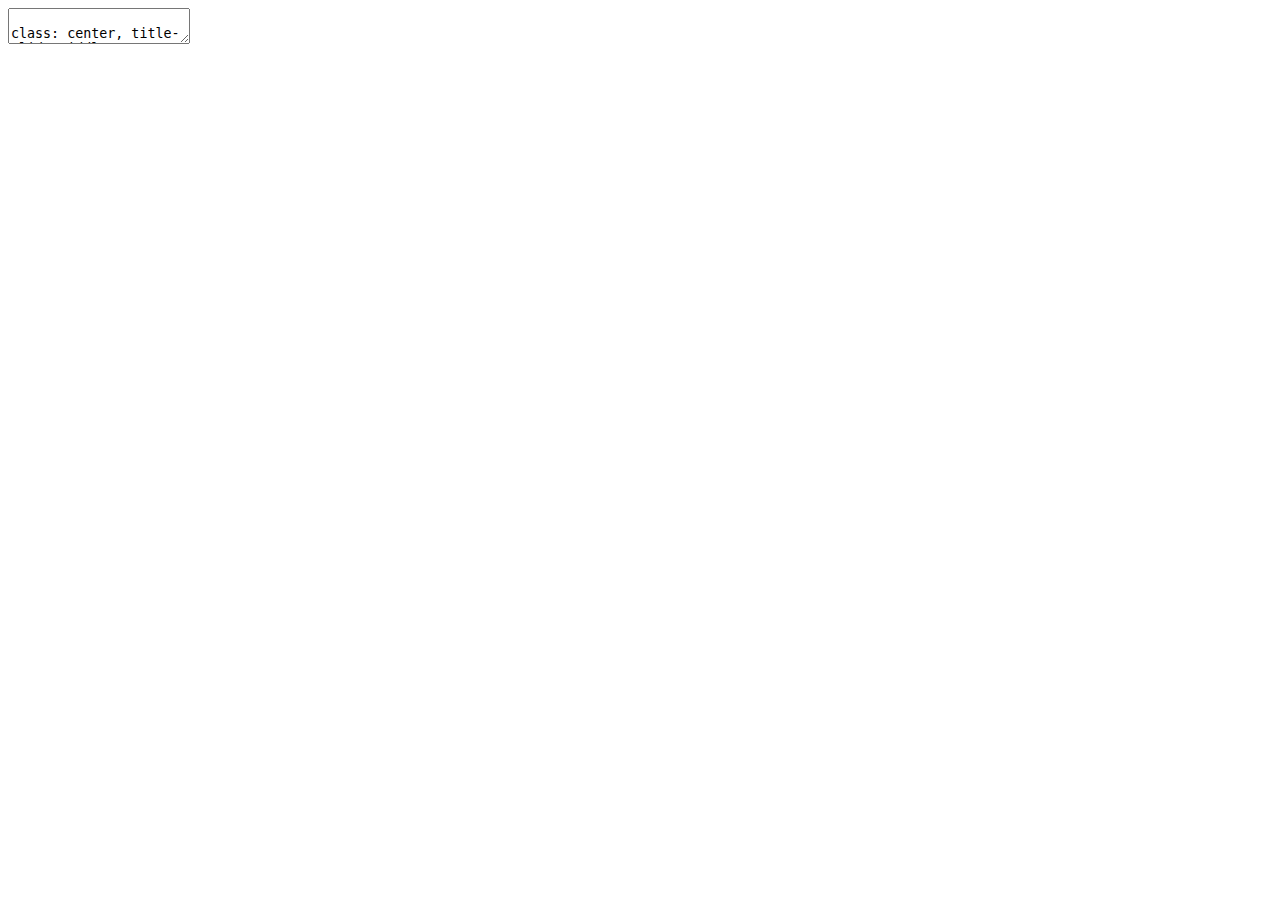
<file: Final_Presentation_Princesses.html>
<!DOCTYPE html>
<html lang="" xml:lang="">
  <head>
    <title>Final_Presentation_Princesses.knit</title>
    <meta charset="utf-8" />
    <script src="libs/header-attrs/header-attrs.js"></script>
    <link href="libs/remark-css/default.css" rel="stylesheet" />
    <link href="libs/remark-css/default-fonts.css" rel="stylesheet" />
  </head>
  <body>
    <textarea id="source">

class: center, title-slide,middle
background-image:url("figures/Jakarta3.jpeg")
background-size:cover
background-position: center

# Land Subsidence and Sea Level Rise Analysis in Jakarta
## &lt;br/&gt;CASA0023 Group Presentation
### &lt;br/&gt;Group: Princesses
---

background-image: url(https://static.nationalgeographic.co.uk/files/styles/image_3200/public/001b_06-20211117-selects.webp?w=1600&amp;h=900)
background-position: 50% 50%
class: center, bottom, inverse

# “In the late afternoon, I used to see people having fun on the beach. There are those who played football and only returned home after sunset,” the 87-year-old recalled fondly “It’s gone … The waves pounded and slowly washed away the sand … It’s sad.” 


---
## Research questions &amp; Goals 

&lt;br/&gt;
&lt;br/&gt;
&lt;br/&gt;

* Investigate the climatic and anthropogenic causes of sea level rise and land subsidence.

* Monitoring and assessment of the causes of abnormal sea level rise and risk analysis.

* Consider limitations and make recommendations to mitigate ground settlement.

---
# Why sea level rise?

&lt;div class="figure"&gt;
&lt;img src="figures/Jakarta.png" alt="Source from:https://en-gb.topographic-map.com/map-tdwf3/Special-Capital-Region-of-Jakarta/?center=-6.65097%2C107.04254" width="3095" /&gt;
&lt;p class="caption"&gt;Source from:https://en-gb.topographic-map.com/map-tdwf3/Special-Capital-Region-of-Jakarta/?center=-6.65097%2C107.04254&lt;/p&gt;
&lt;/div&gt;

---
## Land subsidence and Flooding

&lt;img src="figures/Piccc.jpeg" width="833" style="display: block; margin: auto;" /&gt;
Source from: &lt;a name=cite-FIGUEROAMIRANDA201891&gt;&lt;/a&gt;[Figueroa-Miranda, Tuxpan-Vargas, Ramos-Leal, Hernández-Madrigal, and Villaseñor-Reyes (2018)](#bib-FIGUEROAMIRANDA201891)
---

# Loss of vegetation

The picture below shows the evolution of the city over the past three decades. The widespread replacement of forests and other vegetation with impervious surfaces in inland areas along the Ciliwung and Cisadane rivers has reduced how much water the landscape can absorb, contributing to runoff and flash floods.

&lt;div style="display: flex; justify-content: space-around;"&gt;
  &lt;img src="https://eoimages.gsfc.nasa.gov/images/imagerecords/148000/148303/jakarta_tm5_1990191.jpg" style="max-width: 45%; height: auto; margin-right: 10px;"&gt;
  &lt;img src="https://eoimages.gsfc.nasa.gov/images/imagerecords/148000/148303/jakarta_oli_2019254.jpg" style="max-width: 45%; height: auto; margin-left: 10px;"&gt;
&lt;/div&gt;
---
# Improving Compliance/Adherence with Development Agendas/Goals:
&lt;br/&gt;
&lt;br/&gt;
&lt;br/&gt;
&lt;br/&gt;


Here we find The Agendas: 

Integrated Flood Safety Plan (IFSP)

Strategy for Air Pollution Control (SPPU)



---

# Three methods:

&lt;div style="display: flex; justify-content: space-around;"&gt;
  &lt;div style="max-width: 30%; text-align: center; margin-right: 5px;"&gt;
    &lt;img src="./water management.png" style="max-width: 80%; height: auto; margin-right: 5px;"&gt;
   &lt;p&gt;Water management to reduce groundwater extraction&lt;/p&gt;
&lt;/div&gt;
  &lt;div style="max-width: 30%; text-align: center; margin-right: 5px;"&gt;
    &lt;img src="./greenery.jpg" style="max-width: 80%; height: auto; margin-right: 5px;"&gt;
    &lt;p&gt;Add more green plants to improve the environment&lt;/p&gt;
&lt;/div&gt;
  &lt;div style="max-width: 30%; text-align: center; margin-right: 5px;"&gt;
    &lt;img src="./emission.jpg" style="max-width: 80%; height: auto; margin-left: 5px;"&gt;
    &lt;br/&gt;
    &lt;br/&gt;
    &lt;br/&gt;
    &lt;p&gt;Reducing emissions&lt;/p&gt;
&lt;/div&gt;
---

# Water management


<p style="font-size:0.9em;">Implementing effective water management to reduce groundwater extraction can align with sustainable urban development goals. As the widespread pumping of groundwater is the human factor of sinking and flooding, it is necessary to pretend residents from doing it and worsen the situation. Jakarta could also mitigate the situation through desalination of seawater in pilot areas.
![water_management](figures/water_management.jpeg)
---

# Add more green plants to improve the environment

&lt;br/&gt;
&lt;br/&gt;

Investing in green infrastructure and planting trees will mitigate subsidence and enhance urban resilience, aligning with global climate action and sustainable city planning. It is obvious from the picture before that the greenery has been replaced by city land.

---
## Benefits of greenery
.pull-left[
&lt;p style="font-size:1.4em;"&gt;&lt;br/&gt;A canopy of leaves, branches and trunks slows down the rain before it hits the ground simply by getting in the way. In addition, root systems help water penetrate deeper into the soil at a faster rate under and around trees.&lt;a name=cite-WoodlandTrustFlooding&gt;&lt;/a&gt;[Woodland Trust (2023)](#bib-WoodlandTrustFlooding)]

.pull-right[
&lt;br/&gt;
&lt;img src="https://www.mwmo.org/wp-content/uploads/2017/03/trees-and-stormwater-diagram-basic-v2-nb.png" width="80%" style="display: block; margin: auto 0 auto auto;" /&gt;
]
---

# Reducing emissions

&lt;br/&gt;
&lt;br/&gt;

Focusing on 

1) governing air pollution controls

2) reducing emissions from mobile sources

3) reducing emissions from stationary sources
&lt;a name=cite-UrbanLinksJakartaPollution&gt;&lt;/a&gt;[UrbanLinks (2023)](#bib-UrbanLinksJakartaPollution)
---

# Benefits to City and Its Population:

&lt;br/&gt;
&lt;br/&gt;

Reducing land subsidence and controlling sea level rise would mitigate flooding risks, protecting homes and businesses.

Improved infrastructure, like green spaces and flood defenses, can enhance the quality of life, reduce urban heat, and increase biodiversity.

Efficient pollution management and cleaner air would lead to better public health and environmental quality.
---

# Approach
&lt;br/&gt;
&lt;br/&gt;
&lt;br/&gt;
![Approach](figures/approach.png)

---
class: center, middle
#Data Colloction
---
&lt;style type="text/css"&gt;
.table-slide {
  max-width: 100%; /* Adjust the width as needed */
  margin: 0 auto; /* Center the table */
}
&lt;/style&gt;


| Goal | Data resources | Spatial resolution | Temporal resolution | Data charge | Handling method |
|----------|----------|----------|----------|----------|----------|
|  Carbon dioxide emissions | Our world in data    | t/capita   | per year  |free  | Data Analysis(python) &lt;a name=cite-SHUKLA201799&gt;&lt;/a&gt;[Shukla, Verma, and Misra (2017)](#bib-SHUKLA201799) |
| Nitrogen dioxide emission | Earth Engine Apps | mw | daily | free| N/A |
| Sea level change  | Infrared and microwave sensors Jason-3 | 3cm | near real-time  |free | Data Analysis(python)  |
| Land subsidence | SAR Sentinel 1A  | 10m | weekly | free | Harmonic Analysis, Method of Least Squares &lt;a name=cite-siregar2019monitoring&gt;&lt;/a&gt;[Siregar, Sofian, Jaya, Wijanarto, and others (2019)](#bib-siregar2019monitoring) |
| Rainfall  | Climate Change Knowledge Portal    | mm  | per year  |free  | N/A |
---
# Methodology
&lt;br/&gt;
&lt;br/&gt;
![Methodology](figures/methodology.png)
---
#Methodology
##Land subsidence monitoring
&lt;br/&gt;
&lt;br/&gt;
###1.Synthetic Aperture Radar (SAR)
&lt;p style="font-size:1.1em;"&gt;SAR technology can provide high-resolution monitoring of surface changes and is especially suitable for monitoring land subsidence. By comparing SAR images at different points in time, small changes in ground elevation can be accurately measured.
---
##Land subsidence monitoring
###2.Interferometric Synthetic Aperture Radar (InSAR):
&lt;p style="font-size:1.1em;"&gt;InSAR technology uses the phase difference of two or more SAR images to calculate the ground subsidence rate and can also form an interference pattern. Once the interference pattern is formed, a grid of images is created, one image is selected as the original date, and the changes in other images relative to it are measured. By fitting each time series, the average displacement velocity of each pixel over the desired time interval is obtained. This gives the average annual displacement &lt;a name=cite-Moradi2023&gt;&lt;/a&gt;[Moradi, Emadodin, Beitollahi, Abdolazimi, and Ghods (2023)](#bib-Moradi2023) .
&lt;figure&gt;
&lt;img src="figures/figure2.png" width="50%" style="display: block; margin: auto;" /&gt;&lt;figcaption&gt;Example of ground displacement map changes. Source: Moradi et al. (2023)&lt;/figcaption&gt;
&lt;figure&gt;
---
##Sea Level Change Monitoring
###Jason3
&lt;p style="font-size:1.0em;"&gt;Obtain sea level data from the Jason-3 satellite through NASA, NOAA or related data centers. Jason-3 can accurately measure the height of global sea levels and provide important data for climate change research. Use GIS and analyze this data to identify sea level trends in Jakarta and its surrounding areas. Combining sea level data and climate models to predict sea level changes in Jakarta in the coming years and decades. Assess the potential impacts of sea level rise on Jakarta, including the risk of flooding in low-lying areas, seawater erosion and saltwater intrusion.
&lt;figure&gt;
&lt;img src="figures/jason3.jpeg" width="50%" style="display: block; margin: auto;" /&gt;&lt;figcaption&gt;Example of the first Jason-3 map. Source: &lt;a name=cite-NASASeaLevelPortal&gt;&lt;/a&gt;[NASA (2023)](#bib-NASASeaLevelPortal)  &lt;/figcaption&gt;
&lt;figure&gt;
---

#Project Gantt Chart
&lt;figure&gt;
&lt;img src="figures/Gantt.png" width="100%" style="display: block; margin: auto;" /&gt;&lt;figcaption&gt;Gantt Chart of Whole Project. Timeline: 2025.01-2025.10&lt;/figcaption&gt;
&lt;figure&gt;
---
# Budget-Employees
![](figures/table1.png)
---
# Budget-Projects 
&lt;br/&gt;
&lt;br/&gt;
&lt;br/&gt;
![](figures/table2.png)


---
# Summary
## Final suggestions：
* Keeping using remote sensing to detect land subsidence and sea level rise.
* Setting strict water resource management policies.
* Limiting the exploitation of groundwater.
* Providing more and better green spaces
* Limiting traffic and industrial emissions.

## Final Costs：
£32,000/£50,000  
---
# Risks and Limitations
.pull-left[
  ###Risks:
  
1. Financial Constraints

1. Technical Challenges

1. Environmental Impacts

1. Long-term Sustainability
  
]

.pull-right[
  ###Limitations:
  
1. Slow onset natural disasters cannot be fully solved. 

1. Data time limitations.

  
]
---
###References

&lt;a name=bib-FIGUEROAMIRANDA201891&gt;&lt;/a&gt;[Figueroa-Miranda, S., J.
Tuxpan-Vargas, J. A. Ramos-Leal, et al.](#cite-FIGUEROAMIRANDA201891)
(2018). "Land subsidence by groundwater over-exploitation from aquifers
in tectonic valleys of Central Mexico: A review". In: _Engineering
Geology_ 246, pp. 91-106.

&lt;a name=bib-Moradi2023&gt;&lt;/a&gt;[Moradi, A., S. Emadodin, A. Beitollahi, et
al.](#cite-Moradi2023) (2023). "Assessments of land subsidence in
Tehran metropolitan, Iran, using Sentinel-1A InSAR". In: _Environmental
Earth Sciences_ 82.23.

&lt;a name=bib-NASASeaLevelPortal&gt;&lt;/a&gt;[NASA](#cite-NASASeaLevelPortal)
(2023). _NASA Sea Level Change Portal_. Jason-3 begins mapping the
ocean.

&lt;a name=bib-SHUKLA201799&gt;&lt;/a&gt;[Shukla, J., M. Verma, and A.
Misra](#cite-SHUKLA201799) (2017). "Effect of global warming on sea
level rise: A modeling study". In: _Ecological Complexity_ 32, pp.
99-110.

&lt;a name=bib-siregar2019monitoring&gt;&lt;/a&gt;[Siregar, V. P., I. Sofian, I.
Jaya, et al.](#cite-siregar2019monitoring) (2019). "Monitoring coastal
inundation of Jakarta using synthetic aperture radar Sentinel 1A". In:
_Sixth International Symposium on LAPAN-IPB Satellite_. Vol. 11372.
SPIE. , pp. 477-485.

&lt;a
name=bib-UrbanLinksJakartaPollution&gt;&lt;/a&gt;[UrbanLinks](#cite-UrbanLinksJakartaPollution)
(2023). _7 Things to Know About Jakarta's Air Pollution Crisis_.
&lt;https://urban-links.org/insight/7-things-to-know-about-jakartas-air-pollution-crisis/&gt;.
Accessed: February 22, 2024.

&lt;a name=bib-WoodlandTrustFlooding&gt;&lt;/a&gt;[Woodland
Trust](#cite-WoodlandTrustFlooding) (2023). _Flooding_.
&lt;https://www.woodlandtrust.org.uk/trees-woods-and-wildlife/british-trees/flooding/&gt;.
Accessed: February 22, 2024.

    </textarea>
<style data-target="print-only">@media screen {.remark-slide-container{display:block;}.remark-slide-scaler{box-shadow:none;}}</style>
<script src="https://remarkjs.com/downloads/remark-latest.min.js"></script>
<script>var slideshow = remark.create({
"highlightStyle": "github",
"highlightLines": true,
"countIncrementalSlides": false
});
if (window.HTMLWidgets) slideshow.on('afterShowSlide', function (slide) {
  window.dispatchEvent(new Event('resize'));
});
(function(d) {
  var s = d.createElement("style"), r = d.querySelector(".remark-slide-scaler");
  if (!r) return;
  s.type = "text/css"; s.innerHTML = "@page {size: " + r.style.width + " " + r.style.height +"; }";
  d.head.appendChild(s);
})(document);

(function(d) {
  var el = d.getElementsByClassName("remark-slides-area");
  if (!el) return;
  var slide, slides = slideshow.getSlides(), els = el[0].children;
  for (var i = 1; i < slides.length; i++) {
    slide = slides[i];
    if (slide.properties.continued === "true" || slide.properties.count === "false") {
      els[i - 1].className += ' has-continuation';
    }
  }
  var s = d.createElement("style");
  s.type = "text/css"; s.innerHTML = "@media print { .has-continuation { display: none; } }";
  d.head.appendChild(s);
})(document);
// delete the temporary CSS (for displaying all slides initially) when the user
// starts to view slides
(function() {
  var deleted = false;
  slideshow.on('beforeShowSlide', function(slide) {
    if (deleted) return;
    var sheets = document.styleSheets, node;
    for (var i = 0; i < sheets.length; i++) {
      node = sheets[i].ownerNode;
      if (node.dataset["target"] !== "print-only") continue;
      node.parentNode.removeChild(node);
    }
    deleted = true;
  });
})();
// add `data-at-shortcutkeys` attribute to <body> to resolve conflicts with JAWS
// screen reader (see PR #262)
(function(d) {
  let res = {};
  d.querySelectorAll('.remark-help-content table tr').forEach(tr => {
    const t = tr.querySelector('td:nth-child(2)').innerText;
    tr.querySelectorAll('td:first-child .key').forEach(key => {
      const k = key.innerText;
      if (/^[a-z]$/.test(k)) res[k] = t;  // must be a single letter (key)
    });
  });
  d.body.setAttribute('data-at-shortcutkeys', JSON.stringify(res));
})(document);
(function() {
  "use strict"
  // Replace <script> tags in slides area to make them executable
  var scripts = document.querySelectorAll(
    '.remark-slides-area .remark-slide-container script'
  );
  if (!scripts.length) return;
  for (var i = 0; i < scripts.length; i++) {
    var s = document.createElement('script');
    var code = document.createTextNode(scripts[i].textContent);
    s.appendChild(code);
    var scriptAttrs = scripts[i].attributes;
    for (var j = 0; j < scriptAttrs.length; j++) {
      s.setAttribute(scriptAttrs[j].name, scriptAttrs[j].value);
    }
    scripts[i].parentElement.replaceChild(s, scripts[i]);
  }
})();
(function() {
  var links = document.getElementsByTagName('a');
  for (var i = 0; i < links.length; i++) {
    if (/^(https?:)?\/\//.test(links[i].getAttribute('href'))) {
      links[i].target = '_blank';
    }
  }
})();
// adds .remark-code-has-line-highlighted class to <pre> parent elements
// of code chunks containing highlighted lines with class .remark-code-line-highlighted
(function(d) {
  const hlines = d.querySelectorAll('.remark-code-line-highlighted');
  const preParents = [];
  const findPreParent = function(line, p = 0) {
    if (p > 1) return null; // traverse up no further than grandparent
    const el = line.parentElement;
    return el.tagName === "PRE" ? el : findPreParent(el, ++p);
  };

  for (let line of hlines) {
    let pre = findPreParent(line);
    if (pre && !preParents.includes(pre)) preParents.push(pre);
  }
  preParents.forEach(p => p.classList.add("remark-code-has-line-highlighted"));
})(document);</script>

<script>
slideshow._releaseMath = function(el) {
  var i, text, code, codes = el.getElementsByTagName('code');
  for (i = 0; i < codes.length;) {
    code = codes[i];
    if (code.parentNode.tagName !== 'PRE' && code.childElementCount === 0) {
      text = code.textContent;
      if (/^\\\((.|\s)+\\\)$/.test(text) || /^\\\[(.|\s)+\\\]$/.test(text) ||
          /^\$\$(.|\s)+\$\$$/.test(text) ||
          /^\\begin\{([^}]+)\}(.|\s)+\\end\{[^}]+\}$/.test(text)) {
        code.outerHTML = code.innerHTML;  // remove <code></code>
        continue;
      }
    }
    i++;
  }
};
slideshow._releaseMath(document);
</script>
<!-- dynamically load mathjax for compatibility with self-contained -->
<script>
(function () {
  var script = document.createElement('script');
  script.type = 'text/javascript';
  script.src  = 'https://mathjax.rstudio.com/latest/MathJax.js?config=TeX-MML-AM_CHTML';
  if (location.protocol !== 'file:' && /^https?:/.test(script.src))
    script.src  = script.src.replace(/^https?:/, '');
  document.getElementsByTagName('head')[0].appendChild(script);
})();
</script>
  </body>
</html>
</file>
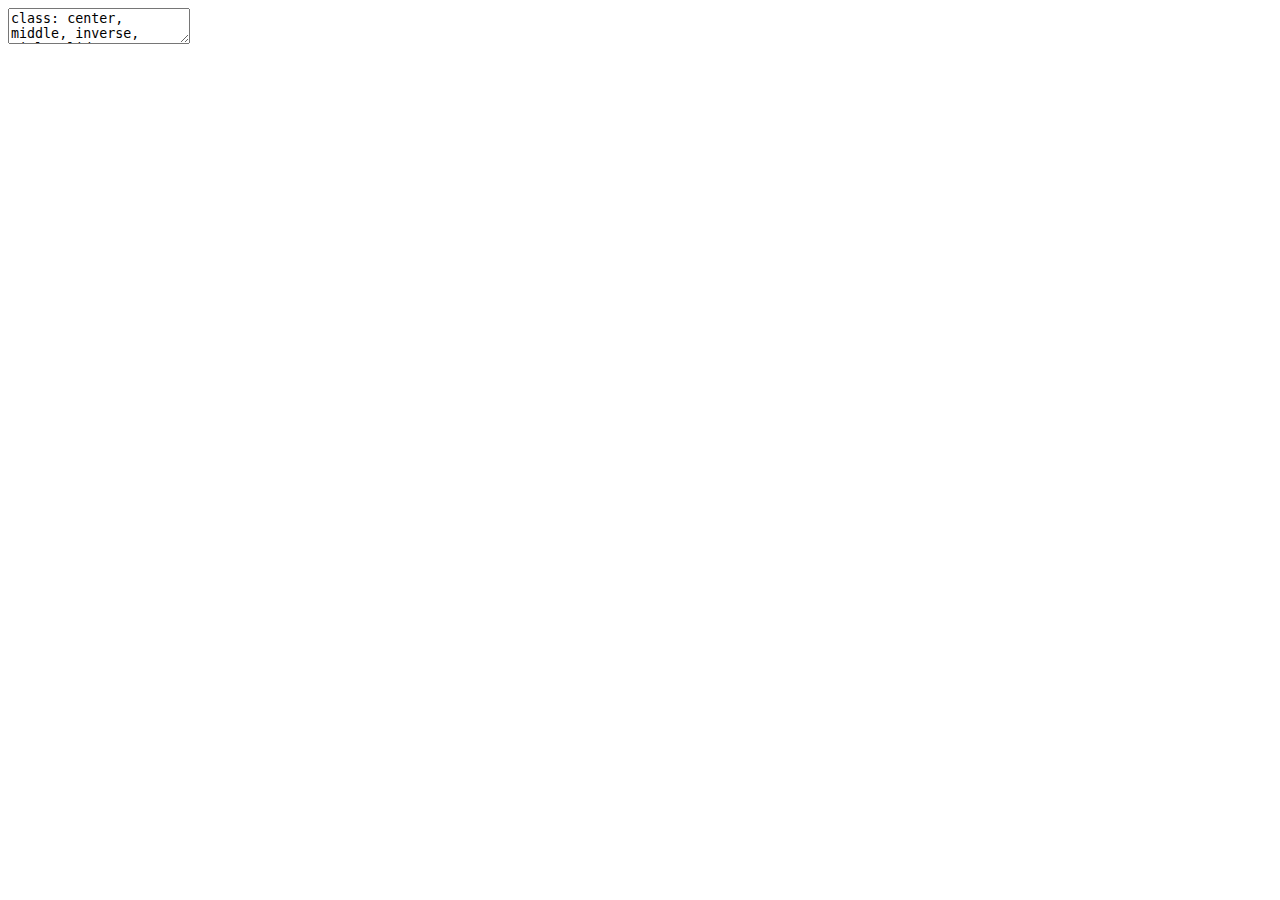
<file: JinyaoLiu.html>
<!DOCTYPE html>
<html lang="" xml:lang="">
  <head>
    <title>The flooding problem in Jakarta</title>
    <meta charset="utf-8" />
    <meta name="author" content="JInyao Liu" />
    <script src="libs/header-attrs/header-attrs.js"></script>
    <link href="libs/remark-css/default.css" rel="stylesheet" />
    <link href="libs/remark-css/default-fonts.css" rel="stylesheet" />
  </head>
  <body>
    <textarea id="source">
class: center, middle, inverse, title-slide

.title[
# The flooding problem in Jakarta
]
.author[
### JInyao Liu
]
.institute[
### UCL Bartlett Centre for Advanced Spatial Analysis
]

---

class: center, middle




# Approach
![Approach](figures/approach.png)

---
# Methodology
![Methodology](figures/methodology.png)



---

&lt;style type="text/css"&gt;
.table-slide {
  max-width: 100%; /* Adjust the width as needed */
  margin: 0 auto; /* Center the table */
}
&lt;/style&gt;


| Goal | Data resources | Spatial resolution | Temporal resolution | Data charge | Handling method |
|----------|----------|----------|----------|----------|----------|
|  Carbon dioxide emissions | Our world in data    | t/capita   | per year  |free  | Data Analysis(python) &lt;a name=cite-SHUKLA201799&gt;&lt;/a&gt;[Shukla, Verma, and Misra (2017)](#bib-SHUKLA201799) |
| Nitrogen dioxide emission | Earth Engine Apps | mw | daily | free| N/A |
| Sea level change  | Infrared and microwave sensors Jason-3 | 3cm | near real-time  |free | Data Analysis(python)  |
| Land subsidence | SAR Sentinel 1A  | 10m | weekly | free | Harmonic Analysis, Method of Least Squares &lt;a name=cite-siregar2019monitoring&gt;&lt;/a&gt;[Siregar, Sofian, Jaya, Wijanarto, and others (2019)](#bib-siregar2019monitoring) |
| Rainfall  | Climate Change Knowledge Portal    | mm  | per year  |free  | N/A |





---

# References

&lt;a name=bib-SHUKLA201799&gt;&lt;/a&gt;[Shukla, J., M. Verma, and A.
Misra](#cite-SHUKLA201799) (2017). "Effect of global warming on sea
level rise: A modeling study". In: _Ecological Complexity_ 32, pp.
99-110.

&lt;a name=bib-siregar2019monitoring&gt;&lt;/a&gt;[Siregar, V. P., I. Sofian, I.
Jaya, et al.](#cite-siregar2019monitoring) (2019). "Monitoring coastal
inundation of Jakarta using synthetic aperture radar Sentinel 1A". In:
_Sixth International Symposium on LAPAN-IPB Satellite_. Vol. 11372.
SPIE. , pp. 477-485.
    </textarea>
<style data-target="print-only">@media screen {.remark-slide-container{display:block;}.remark-slide-scaler{box-shadow:none;}}</style>
<script src="https://remarkjs.com/downloads/remark-latest.min.js"></script>
<script>var slideshow = remark.create({
"highlightStyle": "github",
"highlightLines": true,
"countIncrementalSlides": false
});
if (window.HTMLWidgets) slideshow.on('afterShowSlide', function (slide) {
  window.dispatchEvent(new Event('resize'));
});
(function(d) {
  var s = d.createElement("style"), r = d.querySelector(".remark-slide-scaler");
  if (!r) return;
  s.type = "text/css"; s.innerHTML = "@page {size: " + r.style.width + " " + r.style.height +"; }";
  d.head.appendChild(s);
})(document);

(function(d) {
  var el = d.getElementsByClassName("remark-slides-area");
  if (!el) return;
  var slide, slides = slideshow.getSlides(), els = el[0].children;
  for (var i = 1; i < slides.length; i++) {
    slide = slides[i];
    if (slide.properties.continued === "true" || slide.properties.count === "false") {
      els[i - 1].className += ' has-continuation';
    }
  }
  var s = d.createElement("style");
  s.type = "text/css"; s.innerHTML = "@media print { .has-continuation { display: none; } }";
  d.head.appendChild(s);
})(document);
// delete the temporary CSS (for displaying all slides initially) when the user
// starts to view slides
(function() {
  var deleted = false;
  slideshow.on('beforeShowSlide', function(slide) {
    if (deleted) return;
    var sheets = document.styleSheets, node;
    for (var i = 0; i < sheets.length; i++) {
      node = sheets[i].ownerNode;
      if (node.dataset["target"] !== "print-only") continue;
      node.parentNode.removeChild(node);
    }
    deleted = true;
  });
})();
// add `data-at-shortcutkeys` attribute to <body> to resolve conflicts with JAWS
// screen reader (see PR #262)
(function(d) {
  let res = {};
  d.querySelectorAll('.remark-help-content table tr').forEach(tr => {
    const t = tr.querySelector('td:nth-child(2)').innerText;
    tr.querySelectorAll('td:first-child .key').forEach(key => {
      const k = key.innerText;
      if (/^[a-z]$/.test(k)) res[k] = t;  // must be a single letter (key)
    });
  });
  d.body.setAttribute('data-at-shortcutkeys', JSON.stringify(res));
})(document);
(function() {
  "use strict"
  // Replace <script> tags in slides area to make them executable
  var scripts = document.querySelectorAll(
    '.remark-slides-area .remark-slide-container script'
  );
  if (!scripts.length) return;
  for (var i = 0; i < scripts.length; i++) {
    var s = document.createElement('script');
    var code = document.createTextNode(scripts[i].textContent);
    s.appendChild(code);
    var scriptAttrs = scripts[i].attributes;
    for (var j = 0; j < scriptAttrs.length; j++) {
      s.setAttribute(scriptAttrs[j].name, scriptAttrs[j].value);
    }
    scripts[i].parentElement.replaceChild(s, scripts[i]);
  }
})();
(function() {
  var links = document.getElementsByTagName('a');
  for (var i = 0; i < links.length; i++) {
    if (/^(https?:)?\/\//.test(links[i].getAttribute('href'))) {
      links[i].target = '_blank';
    }
  }
})();
// adds .remark-code-has-line-highlighted class to <pre> parent elements
// of code chunks containing highlighted lines with class .remark-code-line-highlighted
(function(d) {
  const hlines = d.querySelectorAll('.remark-code-line-highlighted');
  const preParents = [];
  const findPreParent = function(line, p = 0) {
    if (p > 1) return null; // traverse up no further than grandparent
    const el = line.parentElement;
    return el.tagName === "PRE" ? el : findPreParent(el, ++p);
  };

  for (let line of hlines) {
    let pre = findPreParent(line);
    if (pre && !preParents.includes(pre)) preParents.push(pre);
  }
  preParents.forEach(p => p.classList.add("remark-code-has-line-highlighted"));
})(document);</script>

<script>
slideshow._releaseMath = function(el) {
  var i, text, code, codes = el.getElementsByTagName('code');
  for (i = 0; i < codes.length;) {
    code = codes[i];
    if (code.parentNode.tagName !== 'PRE' && code.childElementCount === 0) {
      text = code.textContent;
      if (/^\\\((.|\s)+\\\)$/.test(text) || /^\\\[(.|\s)+\\\]$/.test(text) ||
          /^\$\$(.|\s)+\$\$$/.test(text) ||
          /^\\begin\{([^}]+)\}(.|\s)+\\end\{[^}]+\}$/.test(text)) {
        code.outerHTML = code.innerHTML;  // remove <code></code>
        continue;
      }
    }
    i++;
  }
};
slideshow._releaseMath(document);
</script>
<!-- dynamically load mathjax for compatibility with self-contained -->
<script>
(function () {
  var script = document.createElement('script');
  script.type = 'text/javascript';
  script.src  = 'https://mathjax.rstudio.com/latest/MathJax.js?config=TeX-MML-AM_CHTML';
  if (location.protocol !== 'file:' && /^https?:/.test(script.src))
    script.src  = script.src.replace(/^https?:/, '');
  document.getElementsByTagName('head')[0].appendChild(script);
})();
</script>
  </body>
</html>
</file>
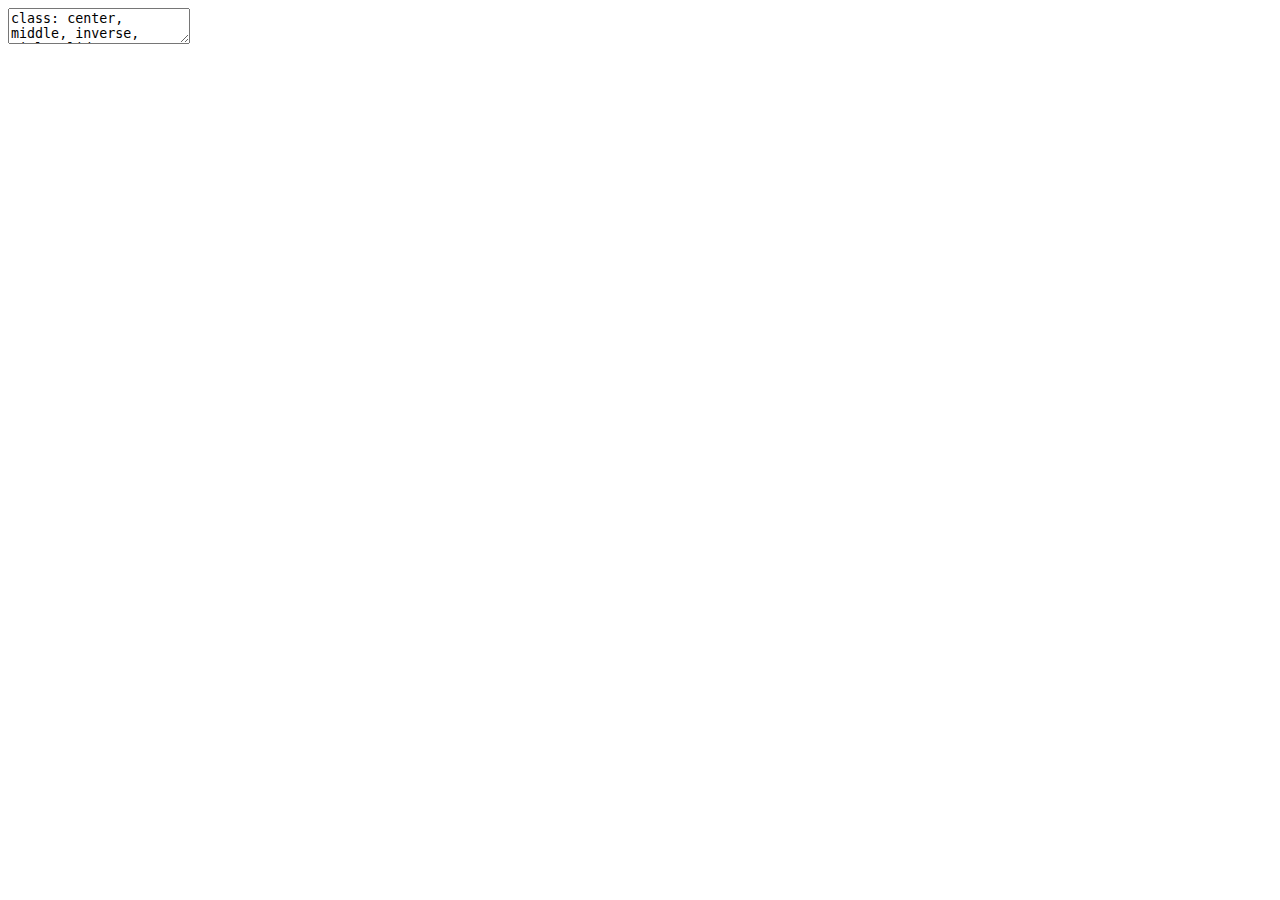
<file: Part-of-Yongying-Tan.html>
<!DOCTYPE html>
<html lang="" xml:lang="">
  <head>
    <title>Presentation Jakarta</title>
    <meta charset="utf-8" />
    <meta name="author" content="Yongying Tan, Zihan Liu, Xiaoyun Gong, Yizhuo Shi, Jinyao, Liu" />
    <script src="libs/header-attrs-2.25/header-attrs.js"></script>
    <link href="libs/remark-css-0.0.1/default.css" rel="stylesheet" />
    <link href="libs/remark-css-0.0.1/default-fonts.css" rel="stylesheet" />
  </head>
  <body>
    <textarea id="source">
class: center, middle, inverse, title-slide

.title[
# Presentation Jakarta
]
.subtitle[
## Jakarta – the sinking capital city
]
.author[
### Yongying Tan, Zihan Liu, Xiaoyun Gong, Yizhuo Shi, Jinyao, Liu
]
.institute[
### RStudio
]
.date[
### 2024/03/13
]

---

background-image: url(https://static.nationalgeographic.co.uk/files/styles/image_3200/public/001b_06-20211117-selects.webp?w=1600&amp;h=900)
background-position: 50% 50%
class: center, bottom, inverse

# “In the late afternoon, I used to see people having fun on the beach. There are those who played football and only returned home after sunset,” the 87-year-old recalled fondly “It’s gone … The waves pounded and slowly washed away the sand … It’s sad.” 


---
## Research questions &amp; Goals 

&lt;br/&gt;
&lt;br/&gt;
&lt;br/&gt;

* Investigate the climatic and anthropogenic causes of sea level rise and land subsidence.

* Monitoring and assessment of the causes of abnormal sea level rise and risk analysis.

* Consider limitations and make recommendations to mitigate ground settlement.

---
# Why sea level rise?

&lt;div class="figure"&gt;
&lt;img src="Jakarta.png" alt="Source from:https://en-gb.topographic-map.com/map-tdwf3/Special-Capital-Region-of-Jakarta/?center=-6.65097%2C107.04254" width="3095" /&gt;
&lt;p class="caption"&gt;Source from:https://en-gb.topographic-map.com/map-tdwf3/Special-Capital-Region-of-Jakarta/?center=-6.65097%2C107.04254&lt;/p&gt;
&lt;/div&gt;

---
## Land subsidence and Flooding

&lt;div class="figure" style="text-align: center"&gt;
&lt;img src="Piccc.jpeg" alt="Source from: Figueroa-Miranda et al.(2018)"  /&gt;
&lt;p class="caption"&gt;Source from: Figueroa-Miranda et al.(2018)&lt;/p&gt;
&lt;/div&gt;

---

# Loss of vegetation

The picture below shows the evolution of the city over the past three decades. The widespread replacement of forests and other vegetation with impervious surfaces in inland areas along the Ciliwung and Cisadane rivers has reduced how much water the landscape can absorb, contributing to runoff and flash floods.

&lt;div style="display: flex; justify-content: space-around;"&gt;
  &lt;img src="https://eoimages.gsfc.nasa.gov/images/imagerecords/148000/148303/jakarta_tm5_1990191.jpg" style="max-width: 45%; height: auto; margin-right: 10px;"&gt;
  &lt;img src="https://eoimages.gsfc.nasa.gov/images/imagerecords/148000/148303/jakarta_oli_2019254.jpg" style="max-width: 45%; height: auto; margin-left: 10px;"&gt;
&lt;/div&gt;
    </textarea>
<style data-target="print-only">@media screen {.remark-slide-container{display:block;}.remark-slide-scaler{box-shadow:none;}}</style>
<script src="https://remarkjs.com/downloads/remark-latest.min.js"></script>
<script>var slideshow = remark.create({
"highlightStyle": "github",
"highlightLines": true,
"countIncrementalSlides": false
});
if (window.HTMLWidgets) slideshow.on('afterShowSlide', function (slide) {
  window.dispatchEvent(new Event('resize'));
});
(function(d) {
  var s = d.createElement("style"), r = d.querySelector(".remark-slide-scaler");
  if (!r) return;
  s.type = "text/css"; s.innerHTML = "@page {size: " + r.style.width + " " + r.style.height +"; }";
  d.head.appendChild(s);
})(document);

(function(d) {
  var el = d.getElementsByClassName("remark-slides-area");
  if (!el) return;
  var slide, slides = slideshow.getSlides(), els = el[0].children;
  for (var i = 1; i < slides.length; i++) {
    slide = slides[i];
    if (slide.properties.continued === "true" || slide.properties.count === "false") {
      els[i - 1].className += ' has-continuation';
    }
  }
  var s = d.createElement("style");
  s.type = "text/css"; s.innerHTML = "@media print { .has-continuation { display: none; } }";
  d.head.appendChild(s);
})(document);
// delete the temporary CSS (for displaying all slides initially) when the user
// starts to view slides
(function() {
  var deleted = false;
  slideshow.on('beforeShowSlide', function(slide) {
    if (deleted) return;
    var sheets = document.styleSheets, node;
    for (var i = 0; i < sheets.length; i++) {
      node = sheets[i].ownerNode;
      if (node.dataset["target"] !== "print-only") continue;
      node.parentNode.removeChild(node);
    }
    deleted = true;
  });
})();
// add `data-at-shortcutkeys` attribute to <body> to resolve conflicts with JAWS
// screen reader (see PR #262)
(function(d) {
  let res = {};
  d.querySelectorAll('.remark-help-content table tr').forEach(tr => {
    const t = tr.querySelector('td:nth-child(2)').innerText;
    tr.querySelectorAll('td:first-child .key').forEach(key => {
      const k = key.innerText;
      if (/^[a-z]$/.test(k)) res[k] = t;  // must be a single letter (key)
    });
  });
  d.body.setAttribute('data-at-shortcutkeys', JSON.stringify(res));
})(document);
(function() {
  "use strict"
  // Replace <script> tags in slides area to make them executable
  var scripts = document.querySelectorAll(
    '.remark-slides-area .remark-slide-container script'
  );
  if (!scripts.length) return;
  for (var i = 0; i < scripts.length; i++) {
    var s = document.createElement('script');
    var code = document.createTextNode(scripts[i].textContent);
    s.appendChild(code);
    var scriptAttrs = scripts[i].attributes;
    for (var j = 0; j < scriptAttrs.length; j++) {
      s.setAttribute(scriptAttrs[j].name, scriptAttrs[j].value);
    }
    scripts[i].parentElement.replaceChild(s, scripts[i]);
  }
})();
(function() {
  var links = document.getElementsByTagName('a');
  for (var i = 0; i < links.length; i++) {
    if (/^(https?:)?\/\//.test(links[i].getAttribute('href'))) {
      links[i].target = '_blank';
    }
  }
})();
// adds .remark-code-has-line-highlighted class to <pre> parent elements
// of code chunks containing highlighted lines with class .remark-code-line-highlighted
(function(d) {
  const hlines = d.querySelectorAll('.remark-code-line-highlighted');
  const preParents = [];
  const findPreParent = function(line, p = 0) {
    if (p > 1) return null; // traverse up no further than grandparent
    const el = line.parentElement;
    return el.tagName === "PRE" ? el : findPreParent(el, ++p);
  };

  for (let line of hlines) {
    let pre = findPreParent(line);
    if (pre && !preParents.includes(pre)) preParents.push(pre);
  }
  preParents.forEach(p => p.classList.add("remark-code-has-line-highlighted"));
})(document);</script>

<script>
slideshow._releaseMath = function(el) {
  var i, text, code, codes = el.getElementsByTagName('code');
  for (i = 0; i < codes.length;) {
    code = codes[i];
    if (code.parentNode.tagName !== 'PRE' && code.childElementCount === 0) {
      text = code.textContent;
      if (/^\\\((.|\s)+\\\)$/.test(text) || /^\\\[(.|\s)+\\\]$/.test(text) ||
          /^\$\$(.|\s)+\$\$$/.test(text) ||
          /^\\begin\{([^}]+)\}(.|\s)+\\end\{[^}]+\}$/.test(text)) {
        code.outerHTML = code.innerHTML;  // remove <code></code>
        continue;
      }
    }
    i++;
  }
};
slideshow._releaseMath(document);
</script>
<!-- dynamically load mathjax for compatibility with self-contained -->
<script>
(function () {
  var script = document.createElement('script');
  script.type = 'text/javascript';
  script.src  = 'https://mathjax.rstudio.com/latest/MathJax.js?config=TeX-MML-AM_CHTML';
  if (location.protocol !== 'file:' && /^https?:/.test(script.src))
    script.src  = script.src.replace(/^https?:/, '');
  document.getElementsByTagName('head')[0].appendChild(script);
})();
</script>
  </body>
</html>
</file>
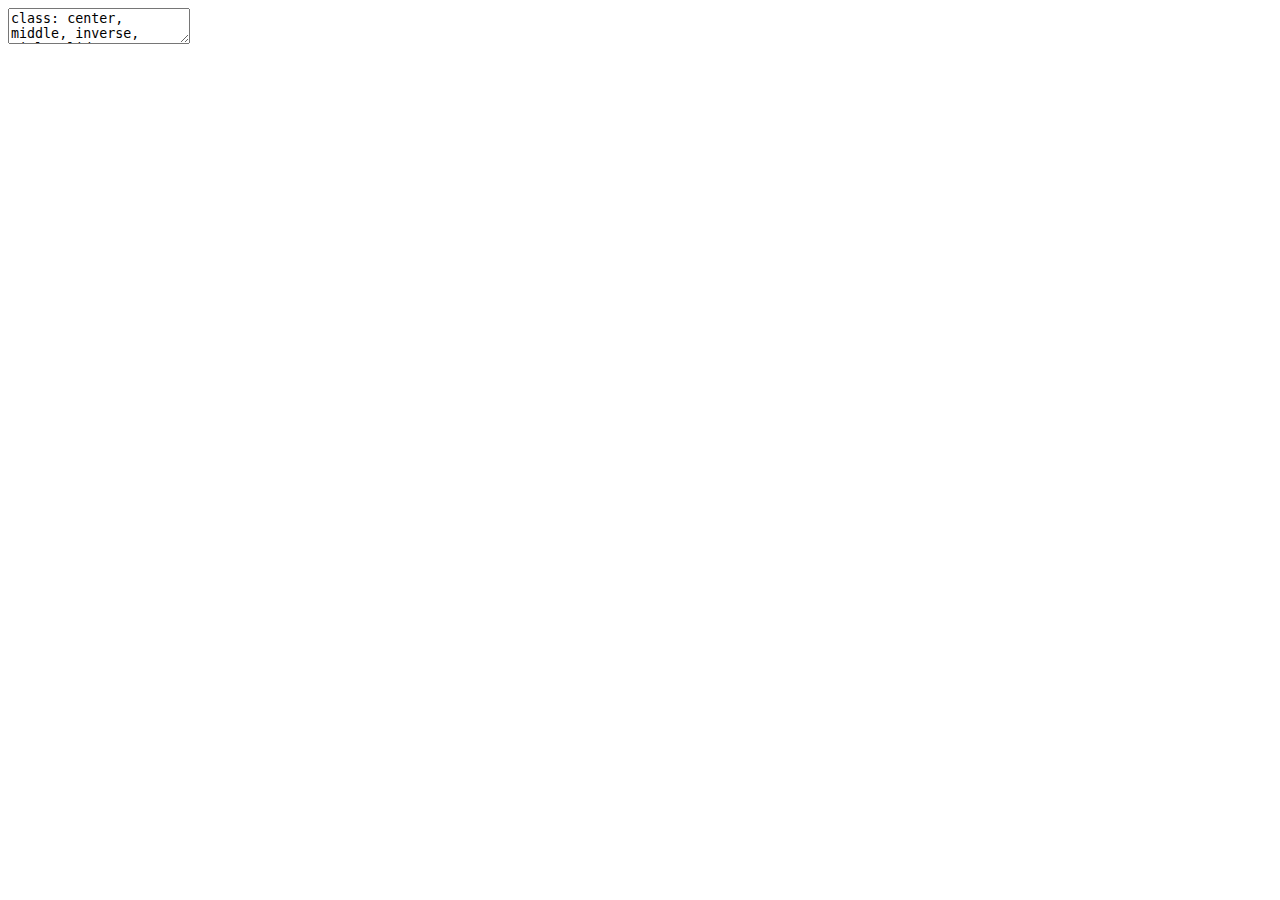
<file: part1.html>
<!DOCTYPE html>
<html lang="" xml:lang="">
  <head>
    <title>Presentation Jakarta</title>
    <meta charset="utf-8" />
    <meta name="author" content="Zihan Liu" />
    <script src="libs/header-attrs-2.25/header-attrs.js"></script>
    <link href="libs/remark-css-0.0.1/default.css" rel="stylesheet" />
    <link href="libs/remark-css-0.0.1/default-fonts.css" rel="stylesheet" />
  </head>
  <body>
    <textarea id="source">
class: center, middle, inverse, title-slide

.title[
# Presentation Jakarta
]
.subtitle[
## Jakarta – the sinking capital city
]
.author[
### Zihan Liu
]
.institute[
### RStudio
]
.date[
### 2024/03/13
]

---

background-image: url(https://static.nationalgeographic.co.uk/files/styles/image_3200/public/001b_06-20211117-selects.webp?w=1600&amp;h=900)
background-position: 50% 50%
class: center, bottom, inverse

# “In the late afternoon, I used to see people having fun on the beach. There are those who played football and only returned home after sunset,” the 87-year-old recalled fondly “It’s gone … The waves pounded and slowly washed away the sand … It’s sad.” 

---

# Sea level rises and land subsidence

![](https://ichef.bbci.co.uk/news/976/cpsprodpb/14672/production/_100807538_pakai5.jpg.webp){width=30%}
Jakarta is the capital and largest city of Indonesia, as well as the country's economic, cultural and political center, located on the northwest coast of Java. However it will sink within 25 years according to expert's prediction.

---
# Flooding

![](https://eastasiaforum.org/wp-content/uploads/2021/07/2021-02-20T093435Z_1506832548_RC29WL92PSZJ_RTRMADP_3_INDONESIA-FLOODS-min-600x400.jpg){width=30%}

---
class: inverse, middle, center

The northern part of Jakarta is a plain with a tropical monsoon climate, which is hot and rainy all year round, so flooding occurs frequently, and therefore it is also one of the earlier of the major cities to face the problem of sea level rise, and with the earth's climate change brought about and overdevelopment, the land in North Jakarta faces serious water-logging problems.

As global temperatures rise and ice sheets melt, many coastal cities are at increasing risk of flooding from rising sea levels. However, few places face such challenges as the Jakarta metropolitan area. Flood-prone Jakarta is the fastest sinking city in the world, at 10 centimeters per year. In parts of North Jakarta that are particularly vulnerable to flooding, the ground has sunk by 2.5 meters in 10 years. Jakarta's flooding problems have become more severe in recent decades, in part due to the massive pumping of groundwater, which is causing the land to sink or settle rapidly. It is estimated that as much as 40 percent of Jakarta is now below sea level. There are indications that as the atmosphere heats up, heavy rains are becoming more intense and destructive flooding has become commonplace.

---

The picture below shows the evolution of the city over the past three decades. The widespread replacement of forests and other vegetation with impervious surfaces in inland areas along the Ciliwung and Cisadane rivers has reduced how much water the landscape can absorb, contributing to runoff and flash floods.

&lt;div style="display: flex; justify-content: space-around;"&gt;
  &lt;img src="https://eoimages.gsfc.nasa.gov/images/imagerecords/148000/148303/jakarta_tm5_1990191.jpg" style="max-width: 45%; height: auto; margin-right: 10px;"&gt;
  &lt;img src="https://eoimages.gsfc.nasa.gov/images/imagerecords/148000/148303/jakarta_oli_2019254.jpg" style="max-width: 45%; height: auto; margin-left: 10px;"&gt;
&lt;/div&gt;
---
    </textarea>
<style data-target="print-only">@media screen {.remark-slide-container{display:block;}.remark-slide-scaler{box-shadow:none;}}</style>
<script src="https://remarkjs.com/downloads/remark-latest.min.js"></script>
<script>var slideshow = remark.create({
"highlightStyle": "github",
"highlightLines": true,
"countIncrementalSlides": false
});
if (window.HTMLWidgets) slideshow.on('afterShowSlide', function (slide) {
  window.dispatchEvent(new Event('resize'));
});
(function(d) {
  var s = d.createElement("style"), r = d.querySelector(".remark-slide-scaler");
  if (!r) return;
  s.type = "text/css"; s.innerHTML = "@page {size: " + r.style.width + " " + r.style.height +"; }";
  d.head.appendChild(s);
})(document);

(function(d) {
  var el = d.getElementsByClassName("remark-slides-area");
  if (!el) return;
  var slide, slides = slideshow.getSlides(), els = el[0].children;
  for (var i = 1; i < slides.length; i++) {
    slide = slides[i];
    if (slide.properties.continued === "true" || slide.properties.count === "false") {
      els[i - 1].className += ' has-continuation';
    }
  }
  var s = d.createElement("style");
  s.type = "text/css"; s.innerHTML = "@media print { .has-continuation { display: none; } }";
  d.head.appendChild(s);
})(document);
// delete the temporary CSS (for displaying all slides initially) when the user
// starts to view slides
(function() {
  var deleted = false;
  slideshow.on('beforeShowSlide', function(slide) {
    if (deleted) return;
    var sheets = document.styleSheets, node;
    for (var i = 0; i < sheets.length; i++) {
      node = sheets[i].ownerNode;
      if (node.dataset["target"] !== "print-only") continue;
      node.parentNode.removeChild(node);
    }
    deleted = true;
  });
})();
// add `data-at-shortcutkeys` attribute to <body> to resolve conflicts with JAWS
// screen reader (see PR #262)
(function(d) {
  let res = {};
  d.querySelectorAll('.remark-help-content table tr').forEach(tr => {
    const t = tr.querySelector('td:nth-child(2)').innerText;
    tr.querySelectorAll('td:first-child .key').forEach(key => {
      const k = key.innerText;
      if (/^[a-z]$/.test(k)) res[k] = t;  // must be a single letter (key)
    });
  });
  d.body.setAttribute('data-at-shortcutkeys', JSON.stringify(res));
})(document);
(function() {
  "use strict"
  // Replace <script> tags in slides area to make them executable
  var scripts = document.querySelectorAll(
    '.remark-slides-area .remark-slide-container script'
  );
  if (!scripts.length) return;
  for (var i = 0; i < scripts.length; i++) {
    var s = document.createElement('script');
    var code = document.createTextNode(scripts[i].textContent);
    s.appendChild(code);
    var scriptAttrs = scripts[i].attributes;
    for (var j = 0; j < scriptAttrs.length; j++) {
      s.setAttribute(scriptAttrs[j].name, scriptAttrs[j].value);
    }
    scripts[i].parentElement.replaceChild(s, scripts[i]);
  }
})();
(function() {
  var links = document.getElementsByTagName('a');
  for (var i = 0; i < links.length; i++) {
    if (/^(https?:)?\/\//.test(links[i].getAttribute('href'))) {
      links[i].target = '_blank';
    }
  }
})();
// adds .remark-code-has-line-highlighted class to <pre> parent elements
// of code chunks containing highlighted lines with class .remark-code-line-highlighted
(function(d) {
  const hlines = d.querySelectorAll('.remark-code-line-highlighted');
  const preParents = [];
  const findPreParent = function(line, p = 0) {
    if (p > 1) return null; // traverse up no further than grandparent
    const el = line.parentElement;
    return el.tagName === "PRE" ? el : findPreParent(el, ++p);
  };

  for (let line of hlines) {
    let pre = findPreParent(line);
    if (pre && !preParents.includes(pre)) preParents.push(pre);
  }
  preParents.forEach(p => p.classList.add("remark-code-has-line-highlighted"));
})(document);</script>

<script>
slideshow._releaseMath = function(el) {
  var i, text, code, codes = el.getElementsByTagName('code');
  for (i = 0; i < codes.length;) {
    code = codes[i];
    if (code.parentNode.tagName !== 'PRE' && code.childElementCount === 0) {
      text = code.textContent;
      if (/^\\\((.|\s)+\\\)$/.test(text) || /^\\\[(.|\s)+\\\]$/.test(text) ||
          /^\$\$(.|\s)+\$\$$/.test(text) ||
          /^\\begin\{([^}]+)\}(.|\s)+\\end\{[^}]+\}$/.test(text)) {
        code.outerHTML = code.innerHTML;  // remove <code></code>
        continue;
      }
    }
    i++;
  }
};
slideshow._releaseMath(document);
</script>
<!-- dynamically load mathjax for compatibility with self-contained -->
<script>
(function () {
  var script = document.createElement('script');
  script.type = 'text/javascript';
  script.src  = 'https://mathjax.rstudio.com/latest/MathJax.js?config=TeX-MML-AM_CHTML';
  if (location.protocol !== 'file:' && /^https?:/.test(script.src))
    script.src  = script.src.replace(/^https?:/, '');
  document.getElementsByTagName('head')[0].appendChild(script);
})();
</script>
  </body>
</html>
</file>
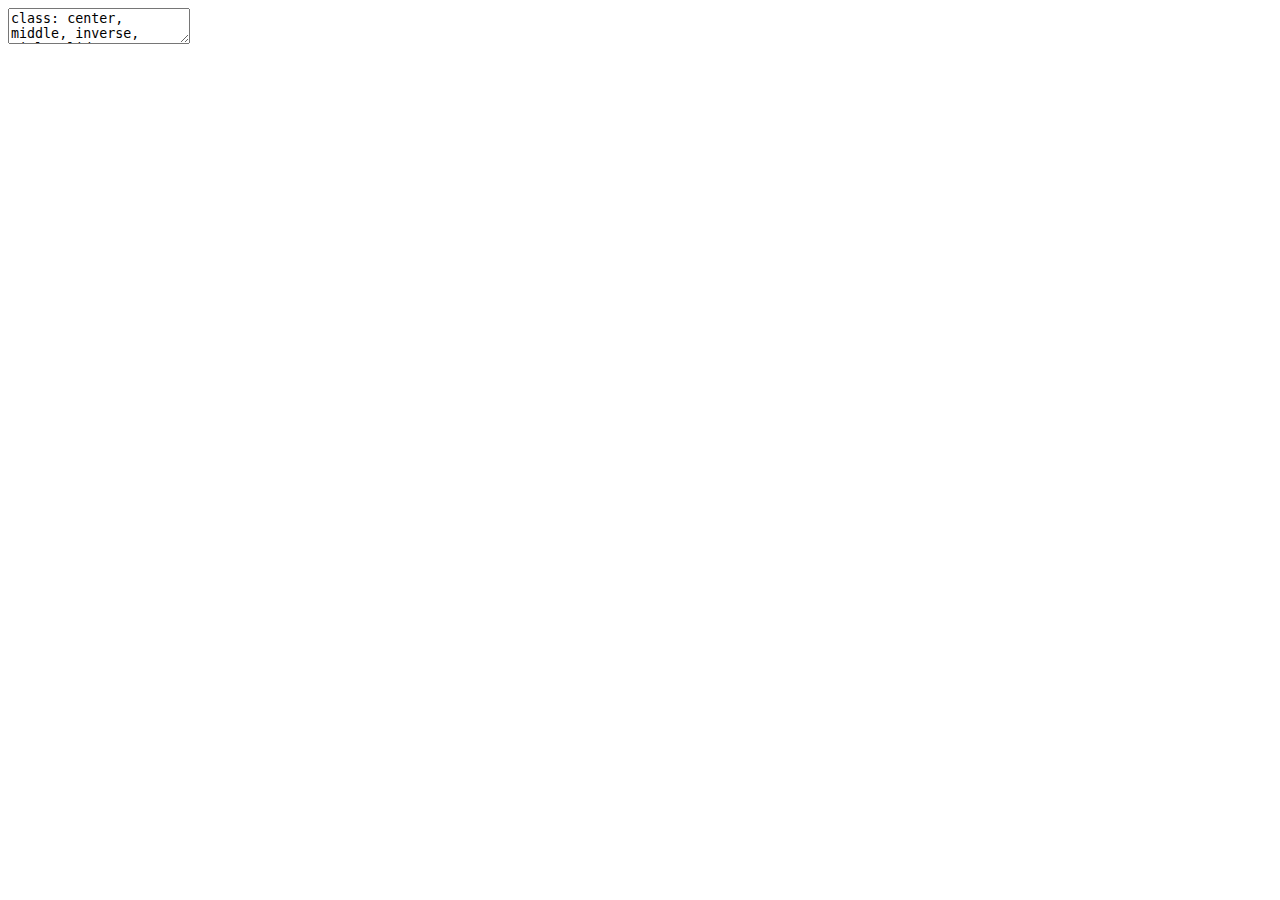
<file: Part_of_Yizhuo_Shi.html>
<!DOCTYPE html>
<html lang="" xml:lang="">
  <head>
    <title>Jakarta</title>
    <meta charset="utf-8" />
    <script src="libs/header-attrs/header-attrs.js"></script>
    <link href="libs/remark-css/default.css" rel="stylesheet" />
    <link href="libs/remark-css/default-fonts.css" rel="stylesheet" />
  </head>
  <body>
    <textarea id="source">
class: center, middle, inverse, title-slide

.title[
# Jakarta
]

---


#Methodology
##Sea level rise analysis
###1.Synthetic Aperture Radar (SAR)
&lt;p style="font-size:1.1em;"&gt;SAR technology can provide high-resolution monitoring of surface changes and is especially suitable for monitoring land subsidence. By comparing SAR images at different points in time, small changes in ground elevation can be accurately measured.
---
##Land subsidence monitoring
###2.Interferometric Synthetic Aperture Radar (InSAR):
&lt;p style="font-size:1.1em;"&gt;InSAR technology uses the phase difference of two or more SAR images to calculate the ground subsidence rate and can also form an interference pattern. Once the interference pattern is formed, a grid of images is created, one image is selected as the original date, and the changes in other images relative to it are measured. By fitting each time series, the average displacement velocity of each pixel over the desired time interval is obtained. This gives the average annual displacement &lt;a name=cite-Moradi2023&gt;&lt;/a&gt;[Moradi, Emadodin, Beitollahi, Abdolazimi, and Ghods (2023)](#bib-Moradi2023) .
&lt;figure&gt;
&lt;img src="figures/figure2.png" width="50%" style="display: block; margin: auto;" /&gt;&lt;figcaption&gt;Example of ground displacement map changes. Source: Moradi et al. (2023)&lt;/figcaption&gt;
&lt;figure&gt;
---
##Sea Level Change Monitoring
###Jason3
&lt;p style="font-size:1.0em;"&gt;Obtain sea level data from the Jason-3 satellite through NASA, NOAA or related data centers. Jason-3 can accurately measure the height of global sea levels and provide important data for climate change research. Use GIS and analyze this data to identify sea level trends in Jakarta and its surrounding areas. Combining sea level data and climate models to predict sea level changes in Jakarta in the coming years and decades. Assess the potential impacts of sea level rise on Jakarta, including the risk of flooding in low-lying areas, seawater erosion and saltwater intrusion.
&lt;figure&gt;
&lt;img src="figures/jason3.jpeg" width="50%" style="display: block; margin: auto;" /&gt;&lt;figcaption&gt;Example of the first Jason-3 map. Source: &lt;a name=cite-NASASeaLevelPortal&gt;&lt;/a&gt;[NASA (2023)](#bib-NASASeaLevelPortal)  &lt;/figcaption&gt;
&lt;figure&gt;
---
#Project Gantt Chart
&lt;figure&gt;
&lt;img src="figures/Gantt.png" width="100%" style="display: block; margin: auto;" /&gt;&lt;figcaption&gt;Gantt Chart of Whole Project&lt;/figcaption&gt;
&lt;figure&gt;
---
#References

&lt;a name=bib-Moradi2023&gt;&lt;/a&gt;[Moradi, A., S. Emadodin, A. Beitollahi, et
al.](#cite-Moradi2023) (2023). "Assessments of land subsidence in
Tehran metropolitan, Iran, using Sentinel-1A InSAR". In: _Environmental
Earth Sciences_ 82.23.

&lt;a name=bib-NASASeaLevelPortal&gt;&lt;/a&gt;[NASA](#cite-NASASeaLevelPortal)
(2023). _NASA Sea Level Change Portal_. Jason-3 begins mapping the
ocean.


    </textarea>
<style data-target="print-only">@media screen {.remark-slide-container{display:block;}.remark-slide-scaler{box-shadow:none;}}</style>
<script src="https://remarkjs.com/downloads/remark-latest.min.js"></script>
<script>var slideshow = remark.create({
"highlightStyle": "github",
"highlightLines": true,
"countIncrementalSlides": false
});
if (window.HTMLWidgets) slideshow.on('afterShowSlide', function (slide) {
  window.dispatchEvent(new Event('resize'));
});
(function(d) {
  var s = d.createElement("style"), r = d.querySelector(".remark-slide-scaler");
  if (!r) return;
  s.type = "text/css"; s.innerHTML = "@page {size: " + r.style.width + " " + r.style.height +"; }";
  d.head.appendChild(s);
})(document);

(function(d) {
  var el = d.getElementsByClassName("remark-slides-area");
  if (!el) return;
  var slide, slides = slideshow.getSlides(), els = el[0].children;
  for (var i = 1; i < slides.length; i++) {
    slide = slides[i];
    if (slide.properties.continued === "true" || slide.properties.count === "false") {
      els[i - 1].className += ' has-continuation';
    }
  }
  var s = d.createElement("style");
  s.type = "text/css"; s.innerHTML = "@media print { .has-continuation { display: none; } }";
  d.head.appendChild(s);
})(document);
// delete the temporary CSS (for displaying all slides initially) when the user
// starts to view slides
(function() {
  var deleted = false;
  slideshow.on('beforeShowSlide', function(slide) {
    if (deleted) return;
    var sheets = document.styleSheets, node;
    for (var i = 0; i < sheets.length; i++) {
      node = sheets[i].ownerNode;
      if (node.dataset["target"] !== "print-only") continue;
      node.parentNode.removeChild(node);
    }
    deleted = true;
  });
})();
// add `data-at-shortcutkeys` attribute to <body> to resolve conflicts with JAWS
// screen reader (see PR #262)
(function(d) {
  let res = {};
  d.querySelectorAll('.remark-help-content table tr').forEach(tr => {
    const t = tr.querySelector('td:nth-child(2)').innerText;
    tr.querySelectorAll('td:first-child .key').forEach(key => {
      const k = key.innerText;
      if (/^[a-z]$/.test(k)) res[k] = t;  // must be a single letter (key)
    });
  });
  d.body.setAttribute('data-at-shortcutkeys', JSON.stringify(res));
})(document);
(function() {
  "use strict"
  // Replace <script> tags in slides area to make them executable
  var scripts = document.querySelectorAll(
    '.remark-slides-area .remark-slide-container script'
  );
  if (!scripts.length) return;
  for (var i = 0; i < scripts.length; i++) {
    var s = document.createElement('script');
    var code = document.createTextNode(scripts[i].textContent);
    s.appendChild(code);
    var scriptAttrs = scripts[i].attributes;
    for (var j = 0; j < scriptAttrs.length; j++) {
      s.setAttribute(scriptAttrs[j].name, scriptAttrs[j].value);
    }
    scripts[i].parentElement.replaceChild(s, scripts[i]);
  }
})();
(function() {
  var links = document.getElementsByTagName('a');
  for (var i = 0; i < links.length; i++) {
    if (/^(https?:)?\/\//.test(links[i].getAttribute('href'))) {
      links[i].target = '_blank';
    }
  }
})();
// adds .remark-code-has-line-highlighted class to <pre> parent elements
// of code chunks containing highlighted lines with class .remark-code-line-highlighted
(function(d) {
  const hlines = d.querySelectorAll('.remark-code-line-highlighted');
  const preParents = [];
  const findPreParent = function(line, p = 0) {
    if (p > 1) return null; // traverse up no further than grandparent
    const el = line.parentElement;
    return el.tagName === "PRE" ? el : findPreParent(el, ++p);
  };

  for (let line of hlines) {
    let pre = findPreParent(line);
    if (pre && !preParents.includes(pre)) preParents.push(pre);
  }
  preParents.forEach(p => p.classList.add("remark-code-has-line-highlighted"));
})(document);</script>

<script>
slideshow._releaseMath = function(el) {
  var i, text, code, codes = el.getElementsByTagName('code');
  for (i = 0; i < codes.length;) {
    code = codes[i];
    if (code.parentNode.tagName !== 'PRE' && code.childElementCount === 0) {
      text = code.textContent;
      if (/^\\\((.|\s)+\\\)$/.test(text) || /^\\\[(.|\s)+\\\]$/.test(text) ||
          /^\$\$(.|\s)+\$\$$/.test(text) ||
          /^\\begin\{([^}]+)\}(.|\s)+\\end\{[^}]+\}$/.test(text)) {
        code.outerHTML = code.innerHTML;  // remove <code></code>
        continue;
      }
    }
    i++;
  }
};
slideshow._releaseMath(document);
</script>
<!-- dynamically load mathjax for compatibility with self-contained -->
<script>
(function () {
  var script = document.createElement('script');
  script.type = 'text/javascript';
  script.src  = 'https://mathjax.rstudio.com/latest/MathJax.js?config=TeX-MML-AM_CHTML';
  if (location.protocol !== 'file:' && /^https?:/.test(script.src))
    script.src  = script.src.replace(/^https?:/, '');
  document.getElementsByTagName('head')[0].appendChild(script);
})();
</script>
  </body>
</html>
</file>
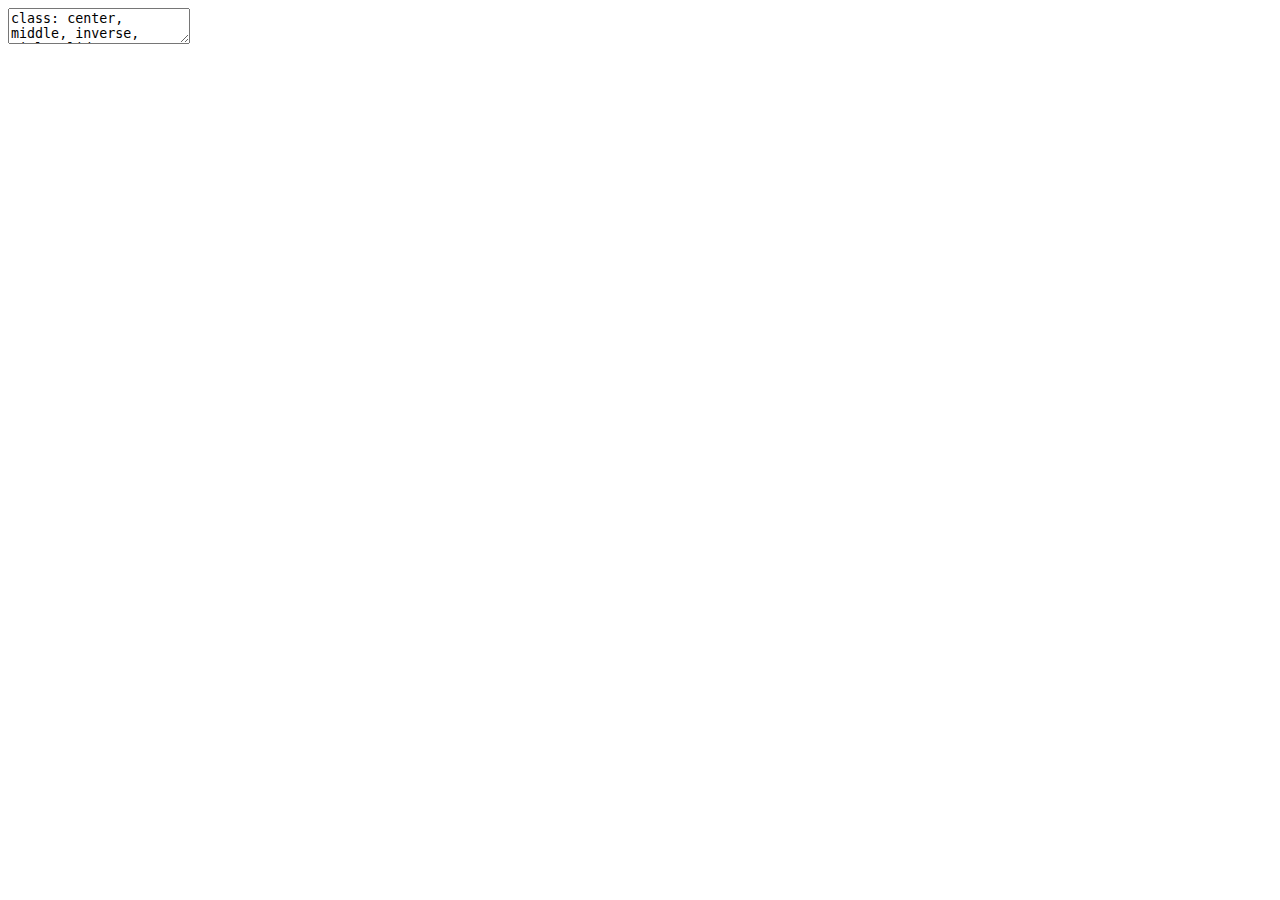
<file: Part_of_Yongying-Tan.html>
<!DOCTYPE html>
<html lang="" xml:lang="">
  <head>
    <title>Presentation__</title>
    <meta charset="utf-8" />
    <meta name="author" content="Yongying Tan" />
    <script src="libs/header-attrs-2.25/header-attrs.js"></script>
    <link href="libs/remark-css-0.0.1/default.css" rel="stylesheet" />
    <link href="libs/remark-css-0.0.1/default-fonts.css" rel="stylesheet" />
  </head>
  <body>
    <textarea id="source">
class: center, middle, inverse, title-slide

.title[
# Presentation__
]
.author[
### Yongying Tan
]
.date[
### 2024/3/14 (updated: 2024-03-15)
]

---

## Improving Compliance/Adherence with Development Agendas/Goals

 Integrated Flood Safety Plan (IFSP)
 
 Strategy for Air Pollution Control (SPPU)

· Water management: As the widespread pumping of groundwater is the human factor of sinking and flooding, it is necessary to pretend residents from doing it and worsen the situation.

· Planting trees: Investing in green infrastructure and planting trees will mitigate subsidence and enhance urban resilience, aligning with global climate action and sustainable city planning.


---
## Benefits
.pull-left[* Greenery

* Reducing emissions: 

1. Governing air pollution controls
.
2. Reducing emissions from mobile sources.

3. Reducing emissions from stationary sources.

* City and Population：

1. Reducing land subsidence and controlling sea level rise 

2. Improved infrastructure

3. Pollution management]

&lt;img src="https://www.mwmo.org/wp-content/uploads/2017/03/trees-and-stormwater-diagram-basic-v2-nb.png" width="50%" style="display: block; margin: auto 0 auto auto;" /&gt;

---
## Risks

1.Financial Constraints: Implementing solutions like effective water management, desalination of seawater, and investing in green infrastructure may require substantial financial investment. The cost and sources of funding for these projects could be a significant limitation.

2.Technical Challenges: The feasibility of implementing proposed solutions, such as the effectiveness of desalination in a large-scale urban context or the impact of green infrastructure on significantly mitigating land subsidence, might present technical limitations.

3.Environmental Impacts: While the solutions aim to address environmental issues, they could have unintended negative impacts. For example, large-scale desalination can affect marine ecosystems and biodiversity.

4.Long-term Sustainability: The long-term effectiveness and sustainability of the proposed solutions in the face of ongoing climate change and urban development pressures might be uncertain.






    </textarea>
<style data-target="print-only">@media screen {.remark-slide-container{display:block;}.remark-slide-scaler{box-shadow:none;}}</style>
<script src="https://remarkjs.com/downloads/remark-latest.min.js"></script>
<script>var slideshow = remark.create({
"highlightStyle": "github",
"highlightLines": true,
"countIncrementalSlides": false
});
if (window.HTMLWidgets) slideshow.on('afterShowSlide', function (slide) {
  window.dispatchEvent(new Event('resize'));
});
(function(d) {
  var s = d.createElement("style"), r = d.querySelector(".remark-slide-scaler");
  if (!r) return;
  s.type = "text/css"; s.innerHTML = "@page {size: " + r.style.width + " " + r.style.height +"; }";
  d.head.appendChild(s);
})(document);

(function(d) {
  var el = d.getElementsByClassName("remark-slides-area");
  if (!el) return;
  var slide, slides = slideshow.getSlides(), els = el[0].children;
  for (var i = 1; i < slides.length; i++) {
    slide = slides[i];
    if (slide.properties.continued === "true" || slide.properties.count === "false") {
      els[i - 1].className += ' has-continuation';
    }
  }
  var s = d.createElement("style");
  s.type = "text/css"; s.innerHTML = "@media print { .has-continuation { display: none; } }";
  d.head.appendChild(s);
})(document);
// delete the temporary CSS (for displaying all slides initially) when the user
// starts to view slides
(function() {
  var deleted = false;
  slideshow.on('beforeShowSlide', function(slide) {
    if (deleted) return;
    var sheets = document.styleSheets, node;
    for (var i = 0; i < sheets.length; i++) {
      node = sheets[i].ownerNode;
      if (node.dataset["target"] !== "print-only") continue;
      node.parentNode.removeChild(node);
    }
    deleted = true;
  });
})();
// add `data-at-shortcutkeys` attribute to <body> to resolve conflicts with JAWS
// screen reader (see PR #262)
(function(d) {
  let res = {};
  d.querySelectorAll('.remark-help-content table tr').forEach(tr => {
    const t = tr.querySelector('td:nth-child(2)').innerText;
    tr.querySelectorAll('td:first-child .key').forEach(key => {
      const k = key.innerText;
      if (/^[a-z]$/.test(k)) res[k] = t;  // must be a single letter (key)
    });
  });
  d.body.setAttribute('data-at-shortcutkeys', JSON.stringify(res));
})(document);
(function() {
  "use strict"
  // Replace <script> tags in slides area to make them executable
  var scripts = document.querySelectorAll(
    '.remark-slides-area .remark-slide-container script'
  );
  if (!scripts.length) return;
  for (var i = 0; i < scripts.length; i++) {
    var s = document.createElement('script');
    var code = document.createTextNode(scripts[i].textContent);
    s.appendChild(code);
    var scriptAttrs = scripts[i].attributes;
    for (var j = 0; j < scriptAttrs.length; j++) {
      s.setAttribute(scriptAttrs[j].name, scriptAttrs[j].value);
    }
    scripts[i].parentElement.replaceChild(s, scripts[i]);
  }
})();
(function() {
  var links = document.getElementsByTagName('a');
  for (var i = 0; i < links.length; i++) {
    if (/^(https?:)?\/\//.test(links[i].getAttribute('href'))) {
      links[i].target = '_blank';
    }
  }
})();
// adds .remark-code-has-line-highlighted class to <pre> parent elements
// of code chunks containing highlighted lines with class .remark-code-line-highlighted
(function(d) {
  const hlines = d.querySelectorAll('.remark-code-line-highlighted');
  const preParents = [];
  const findPreParent = function(line, p = 0) {
    if (p > 1) return null; // traverse up no further than grandparent
    const el = line.parentElement;
    return el.tagName === "PRE" ? el : findPreParent(el, ++p);
  };

  for (let line of hlines) {
    let pre = findPreParent(line);
    if (pre && !preParents.includes(pre)) preParents.push(pre);
  }
  preParents.forEach(p => p.classList.add("remark-code-has-line-highlighted"));
})(document);</script>

<script>
slideshow._releaseMath = function(el) {
  var i, text, code, codes = el.getElementsByTagName('code');
  for (i = 0; i < codes.length;) {
    code = codes[i];
    if (code.parentNode.tagName !== 'PRE' && code.childElementCount === 0) {
      text = code.textContent;
      if (/^\\\((.|\s)+\\\)$/.test(text) || /^\\\[(.|\s)+\\\]$/.test(text) ||
          /^\$\$(.|\s)+\$\$$/.test(text) ||
          /^\\begin\{([^}]+)\}(.|\s)+\\end\{[^}]+\}$/.test(text)) {
        code.outerHTML = code.innerHTML;  // remove <code></code>
        continue;
      }
    }
    i++;
  }
};
slideshow._releaseMath(document);
</script>
<!-- dynamically load mathjax for compatibility with self-contained -->
<script>
(function () {
  var script = document.createElement('script');
  script.type = 'text/javascript';
  script.src  = 'https://mathjax.rstudio.com/latest/MathJax.js?config=TeX-MML-AM_CHTML';
  if (location.protocol !== 'file:' && /^https?:/.test(script.src))
    script.src  = script.src.replace(/^https?:/, '');
  document.getElementsByTagName('head')[0].appendChild(script);
})();
</script>
  </body>
</html>
</file>
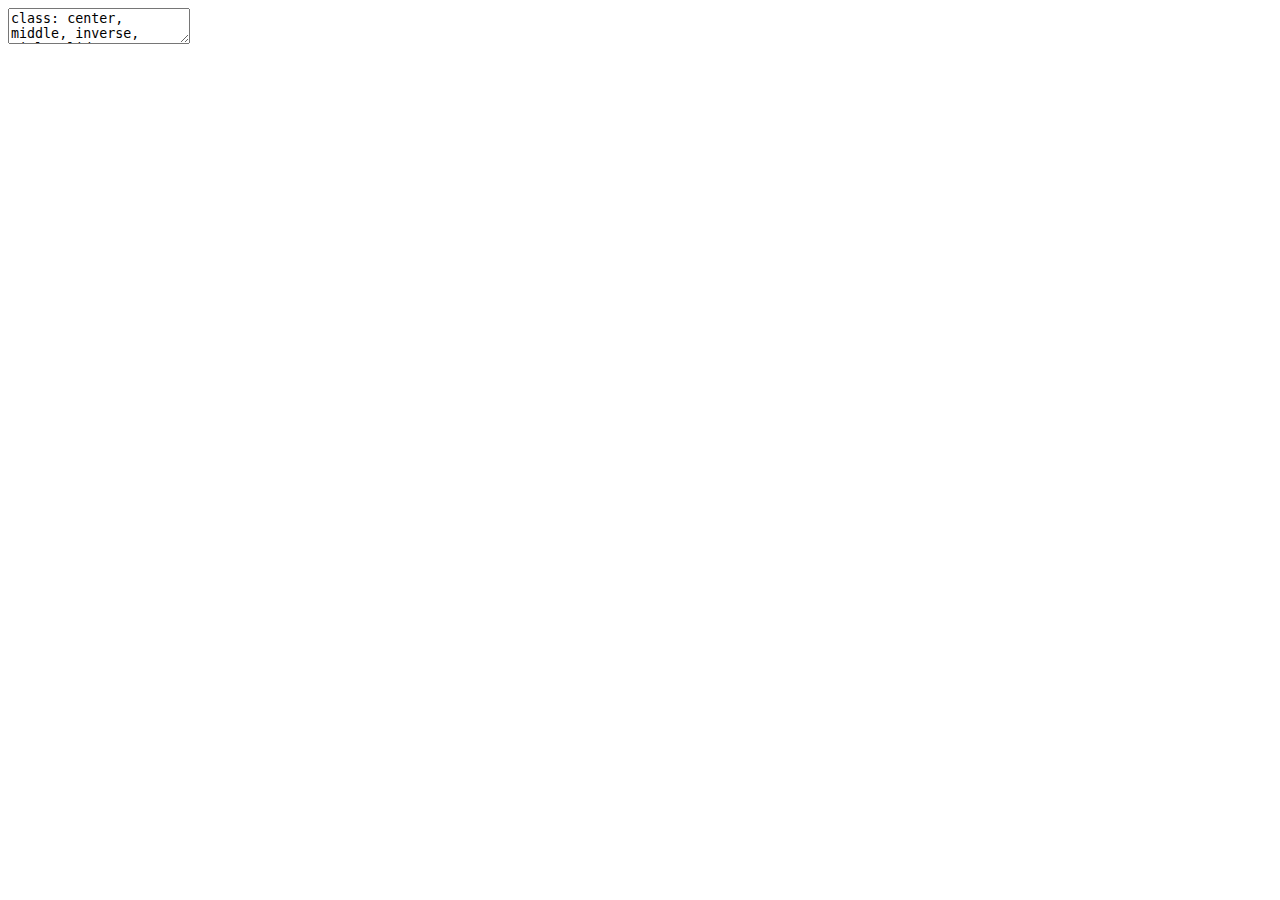
<file: Part_of_Zihan_Liu.html>
<!DOCTYPE html>
<html lang="" xml:lang="">
  <head>
    <title>Presentation Jakarta</title>
    <meta charset="utf-8" />
    <meta name="author" content="Zihan Liu" />
    <script src="libs/header-attrs-2.25/header-attrs.js"></script>
    <link href="libs/remark-css-0.0.1/default.css" rel="stylesheet" />
    <link href="libs/remark-css-0.0.1/default-fonts.css" rel="stylesheet" />
  </head>
  <body>
    <textarea id="source">
class: center, middle, inverse, title-slide

.title[
# Presentation Jakarta
]
.subtitle[
## Jakarta – the sinking capital city
]
.author[
### Zihan Liu
]
.institute[
### RStudio
]
.date[
### 2024/03/15
]

---


# Improving Compliance/Adherence with Development Agendas/Goals:
&lt;br/&gt;
&lt;br/&gt;
&lt;br/&gt;
&lt;br/&gt;


Here we find The Agendas: 

Integrated Flood Safety Plan (IFSP)

Strategy for Air Pollution Control (SPPU)



---

# Three methods:

&lt;div style="display: flex; justify-content: space-around;"&gt;
  &lt;div style="max-width: 30%; text-align: center; margin-right: 5px;"&gt;
    &lt;img src="./water management.png" style="max-width: 80%; height: auto; margin-right: 5px;"&gt;
   &lt;p&gt;Water management to reduce groundwater extraction&lt;/p&gt;
&lt;/div&gt;
  &lt;div style="max-width: 30%; text-align: center; margin-right: 5px;"&gt;
    &lt;img src="./greenery.jpg" style="max-width: 80%; height: auto; margin-right: 5px;"&gt;
    &lt;p&gt;Add more green plants to improve the environment&lt;/p&gt;
&lt;/div&gt;
  &lt;div style="max-width: 30%; text-align: center; margin-right: 5px;"&gt;
    &lt;img src="./emission.jpg" style="max-width: 80%; height: auto; margin-left: 5px;"&gt;
    &lt;br/&gt;
    &lt;br/&gt;
    &lt;br/&gt;
    &lt;p&gt;Reducing emissions&lt;/p&gt;
&lt;/div&gt;
---

# Water management to reduce groundwater extraction


&lt;br/&gt;
&lt;br/&gt;

Implementing effective water management to reduce groundwater extraction can align with sustainable urban development goals. As the widespread pumping of groundwater is the human factor of sinking and flooding, it is necessary to pretend residents from doing it and worsen the situation. Jakarta could also mitigate the situation through desalination of seawater in pilot areas.

---

# Add more green plants to improve the environment

&lt;br/&gt;
&lt;br/&gt;

Investing in green infrastructure and planting trees will mitigate subsidence and enhance urban resilience, aligning with global climate action and sustainable city planning. It is obvious from the picture before that the greenery has been replaced by city land.

---
## Benefits of greenery

A canopy of leaves, branches and trunks slows down the rain before it hits the ground simply by getting in the way. In addition, root systems help water penetrate deeper into the soil at a faster rate under and around trees.


&lt;img src="https://www.mwmo.org/wp-content/uploads/2017/03/trees-and-stormwater-diagram-basic-v2-nb.png" width="50%" style="display: block; margin: auto 0 auto auto;" /&gt;
---

# Reducing emissions

&lt;br/&gt;
&lt;br/&gt;

Focusing on 

1) governing air pollution controls

2) reducing emissions from mobile sources

3) reducing emissions from stationary sources

---

# Benefits to City and Its Population:

&lt;br/&gt;
&lt;br/&gt;

Reducing land subsidence and controlling sea level rise would mitigate flooding risks, protecting homes and businesses.

Improved infrastructure, like green spaces and flood defenses, can enhance the quality of life, reduce urban heat, and increase biodiversity.

Efficient pollution management and cleaner air would lead to better public health and environmental quality.
---
    </textarea>
<style data-target="print-only">@media screen {.remark-slide-container{display:block;}.remark-slide-scaler{box-shadow:none;}}</style>
<script src="https://remarkjs.com/downloads/remark-latest.min.js"></script>
<script>var slideshow = remark.create({
"highlightStyle": "github",
"highlightLines": true,
"countIncrementalSlides": false
});
if (window.HTMLWidgets) slideshow.on('afterShowSlide', function (slide) {
  window.dispatchEvent(new Event('resize'));
});
(function(d) {
  var s = d.createElement("style"), r = d.querySelector(".remark-slide-scaler");
  if (!r) return;
  s.type = "text/css"; s.innerHTML = "@page {size: " + r.style.width + " " + r.style.height +"; }";
  d.head.appendChild(s);
})(document);

(function(d) {
  var el = d.getElementsByClassName("remark-slides-area");
  if (!el) return;
  var slide, slides = slideshow.getSlides(), els = el[0].children;
  for (var i = 1; i < slides.length; i++) {
    slide = slides[i];
    if (slide.properties.continued === "true" || slide.properties.count === "false") {
      els[i - 1].className += ' has-continuation';
    }
  }
  var s = d.createElement("style");
  s.type = "text/css"; s.innerHTML = "@media print { .has-continuation { display: none; } }";
  d.head.appendChild(s);
})(document);
// delete the temporary CSS (for displaying all slides initially) when the user
// starts to view slides
(function() {
  var deleted = false;
  slideshow.on('beforeShowSlide', function(slide) {
    if (deleted) return;
    var sheets = document.styleSheets, node;
    for (var i = 0; i < sheets.length; i++) {
      node = sheets[i].ownerNode;
      if (node.dataset["target"] !== "print-only") continue;
      node.parentNode.removeChild(node);
    }
    deleted = true;
  });
})();
// add `data-at-shortcutkeys` attribute to <body> to resolve conflicts with JAWS
// screen reader (see PR #262)
(function(d) {
  let res = {};
  d.querySelectorAll('.remark-help-content table tr').forEach(tr => {
    const t = tr.querySelector('td:nth-child(2)').innerText;
    tr.querySelectorAll('td:first-child .key').forEach(key => {
      const k = key.innerText;
      if (/^[a-z]$/.test(k)) res[k] = t;  // must be a single letter (key)
    });
  });
  d.body.setAttribute('data-at-shortcutkeys', JSON.stringify(res));
})(document);
(function() {
  "use strict"
  // Replace <script> tags in slides area to make them executable
  var scripts = document.querySelectorAll(
    '.remark-slides-area .remark-slide-container script'
  );
  if (!scripts.length) return;
  for (var i = 0; i < scripts.length; i++) {
    var s = document.createElement('script');
    var code = document.createTextNode(scripts[i].textContent);
    s.appendChild(code);
    var scriptAttrs = scripts[i].attributes;
    for (var j = 0; j < scriptAttrs.length; j++) {
      s.setAttribute(scriptAttrs[j].name, scriptAttrs[j].value);
    }
    scripts[i].parentElement.replaceChild(s, scripts[i]);
  }
})();
(function() {
  var links = document.getElementsByTagName('a');
  for (var i = 0; i < links.length; i++) {
    if (/^(https?:)?\/\//.test(links[i].getAttribute('href'))) {
      links[i].target = '_blank';
    }
  }
})();
// adds .remark-code-has-line-highlighted class to <pre> parent elements
// of code chunks containing highlighted lines with class .remark-code-line-highlighted
(function(d) {
  const hlines = d.querySelectorAll('.remark-code-line-highlighted');
  const preParents = [];
  const findPreParent = function(line, p = 0) {
    if (p > 1) return null; // traverse up no further than grandparent
    const el = line.parentElement;
    return el.tagName === "PRE" ? el : findPreParent(el, ++p);
  };

  for (let line of hlines) {
    let pre = findPreParent(line);
    if (pre && !preParents.includes(pre)) preParents.push(pre);
  }
  preParents.forEach(p => p.classList.add("remark-code-has-line-highlighted"));
})(document);</script>

<script>
slideshow._releaseMath = function(el) {
  var i, text, code, codes = el.getElementsByTagName('code');
  for (i = 0; i < codes.length;) {
    code = codes[i];
    if (code.parentNode.tagName !== 'PRE' && code.childElementCount === 0) {
      text = code.textContent;
      if (/^\\\((.|\s)+\\\)$/.test(text) || /^\\\[(.|\s)+\\\]$/.test(text) ||
          /^\$\$(.|\s)+\$\$$/.test(text) ||
          /^\\begin\{([^}]+)\}(.|\s)+\\end\{[^}]+\}$/.test(text)) {
        code.outerHTML = code.innerHTML;  // remove <code></code>
        continue;
      }
    }
    i++;
  }
};
slideshow._releaseMath(document);
</script>
<!-- dynamically load mathjax for compatibility with self-contained -->
<script>
(function () {
  var script = document.createElement('script');
  script.type = 'text/javascript';
  script.src  = 'https://mathjax.rstudio.com/latest/MathJax.js?config=TeX-MML-AM_CHTML';
  if (location.protocol !== 'file:' && /^https?:/.test(script.src))
    script.src  = script.src.replace(/^https?:/, '');
  document.getElementsByTagName('head')[0].appendChild(script);
})();
</script>
  </body>
</html>
</file>
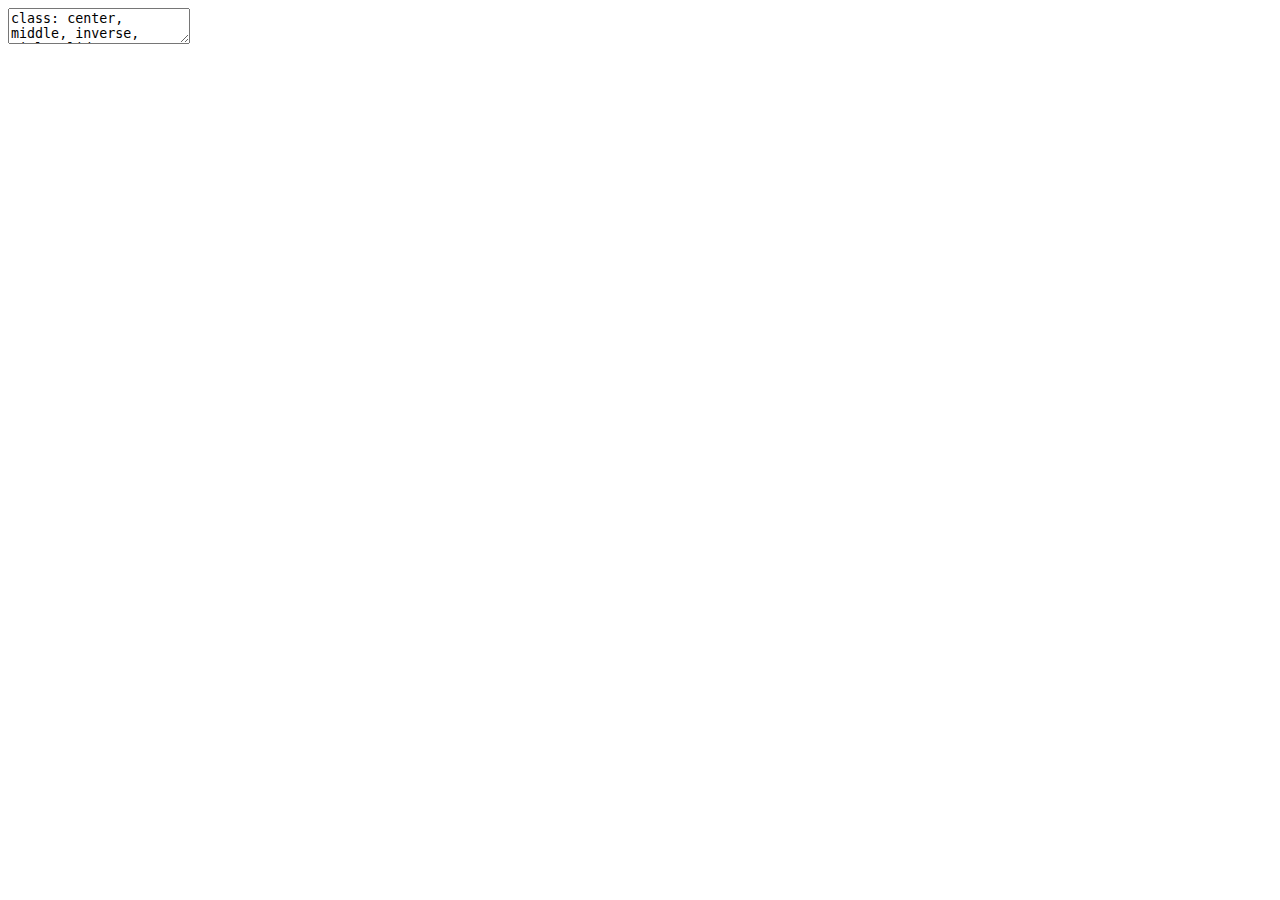
<file: Pre-Xiaoyun-Gong.html>
<!DOCTYPE html>
<html lang="" xml:lang="">
  <head>
    <title>Pre Xiaoyun’s Part</title>
    <meta charset="utf-8" />
    <meta name="author" content="Xiaoyun Gong" />
    <script src="libs/header-attrs-2.25/header-attrs.js"></script>
    <link href="libs/remark-css-0.0.1/default.css" rel="stylesheet" />
    <link href="libs/remark-css-0.0.1/default-fonts.css" rel="stylesheet" />
  </head>
  <body>
    <textarea id="source">
class: center, middle, inverse, title-slide

.title[
# Pre Xiaoyun’s Part
]
.author[
### Xiaoyun Gong
]

---

class: center, title-slide,middle
background-image:url("figures/Jakarta.png")
background-size:cover
background-position: center

# Land Subsidence and Sea Level Rise Analysis in Jakarta
## CASA0023 Group Presentation
### Group: Princesses

---

# Budget-Employees
![](figures/table1.jfif)

---
# Budget-Projects 
![](figures/table2.jfif)

---
# Summary
## Final suggestions：
* Keeping using remote sensing to detect land subsidence and sea level rise.
* Setting strict water resource management policies.
* Limiting the exploitation of groundwater.
* Providing more and better green spaces
* Limiting traffic and industrial emissions.

## Final Costs：
£32,000/£50,000  



---
# Risks and Limitations
.pull-left[
  ### Risks:
  
1. Financial Constraints

1. Technical Challenges

1. Environmental Impacts

1. Long-term Sustainability
  
]

.pull-right[
  ### Limitations:
  
1. Slow-onset natural disasters cannot be fully solved. 

1. Data time limitations.

  
]
    </textarea>
<style data-target="print-only">@media screen {.remark-slide-container{display:block;}.remark-slide-scaler{box-shadow:none;}}</style>
<script src="https://remarkjs.com/downloads/remark-latest.min.js"></script>
<script>var slideshow = remark.create({
"highlightStyle": "github",
"highlightLines": true,
"countIncrementalSlides": false
});
if (window.HTMLWidgets) slideshow.on('afterShowSlide', function (slide) {
  window.dispatchEvent(new Event('resize'));
});
(function(d) {
  var s = d.createElement("style"), r = d.querySelector(".remark-slide-scaler");
  if (!r) return;
  s.type = "text/css"; s.innerHTML = "@page {size: " + r.style.width + " " + r.style.height +"; }";
  d.head.appendChild(s);
})(document);

(function(d) {
  var el = d.getElementsByClassName("remark-slides-area");
  if (!el) return;
  var slide, slides = slideshow.getSlides(), els = el[0].children;
  for (var i = 1; i < slides.length; i++) {
    slide = slides[i];
    if (slide.properties.continued === "true" || slide.properties.count === "false") {
      els[i - 1].className += ' has-continuation';
    }
  }
  var s = d.createElement("style");
  s.type = "text/css"; s.innerHTML = "@media print { .has-continuation { display: none; } }";
  d.head.appendChild(s);
})(document);
// delete the temporary CSS (for displaying all slides initially) when the user
// starts to view slides
(function() {
  var deleted = false;
  slideshow.on('beforeShowSlide', function(slide) {
    if (deleted) return;
    var sheets = document.styleSheets, node;
    for (var i = 0; i < sheets.length; i++) {
      node = sheets[i].ownerNode;
      if (node.dataset["target"] !== "print-only") continue;
      node.parentNode.removeChild(node);
    }
    deleted = true;
  });
})();
// add `data-at-shortcutkeys` attribute to <body> to resolve conflicts with JAWS
// screen reader (see PR #262)
(function(d) {
  let res = {};
  d.querySelectorAll('.remark-help-content table tr').forEach(tr => {
    const t = tr.querySelector('td:nth-child(2)').innerText;
    tr.querySelectorAll('td:first-child .key').forEach(key => {
      const k = key.innerText;
      if (/^[a-z]$/.test(k)) res[k] = t;  // must be a single letter (key)
    });
  });
  d.body.setAttribute('data-at-shortcutkeys', JSON.stringify(res));
})(document);
(function() {
  "use strict"
  // Replace <script> tags in slides area to make them executable
  var scripts = document.querySelectorAll(
    '.remark-slides-area .remark-slide-container script'
  );
  if (!scripts.length) return;
  for (var i = 0; i < scripts.length; i++) {
    var s = document.createElement('script');
    var code = document.createTextNode(scripts[i].textContent);
    s.appendChild(code);
    var scriptAttrs = scripts[i].attributes;
    for (var j = 0; j < scriptAttrs.length; j++) {
      s.setAttribute(scriptAttrs[j].name, scriptAttrs[j].value);
    }
    scripts[i].parentElement.replaceChild(s, scripts[i]);
  }
})();
(function() {
  var links = document.getElementsByTagName('a');
  for (var i = 0; i < links.length; i++) {
    if (/^(https?:)?\/\//.test(links[i].getAttribute('href'))) {
      links[i].target = '_blank';
    }
  }
})();
// adds .remark-code-has-line-highlighted class to <pre> parent elements
// of code chunks containing highlighted lines with class .remark-code-line-highlighted
(function(d) {
  const hlines = d.querySelectorAll('.remark-code-line-highlighted');
  const preParents = [];
  const findPreParent = function(line, p = 0) {
    if (p > 1) return null; // traverse up no further than grandparent
    const el = line.parentElement;
    return el.tagName === "PRE" ? el : findPreParent(el, ++p);
  };

  for (let line of hlines) {
    let pre = findPreParent(line);
    if (pre && !preParents.includes(pre)) preParents.push(pre);
  }
  preParents.forEach(p => p.classList.add("remark-code-has-line-highlighted"));
})(document);</script>

<script>
slideshow._releaseMath = function(el) {
  var i, text, code, codes = el.getElementsByTagName('code');
  for (i = 0; i < codes.length;) {
    code = codes[i];
    if (code.parentNode.tagName !== 'PRE' && code.childElementCount === 0) {
      text = code.textContent;
      if (/^\\\((.|\s)+\\\)$/.test(text) || /^\\\[(.|\s)+\\\]$/.test(text) ||
          /^\$\$(.|\s)+\$\$$/.test(text) ||
          /^\\begin\{([^}]+)\}(.|\s)+\\end\{[^}]+\}$/.test(text)) {
        code.outerHTML = code.innerHTML;  // remove <code></code>
        continue;
      }
    }
    i++;
  }
};
slideshow._releaseMath(document);
</script>
<!-- dynamically load mathjax for compatibility with self-contained -->
<script>
(function () {
  var script = document.createElement('script');
  script.type = 'text/javascript';
  script.src  = 'https://mathjax.rstudio.com/latest/MathJax.js?config=TeX-MML-AM_CHTML';
  if (location.protocol !== 'file:' && /^https?:/.test(script.src))
    script.src  = script.src.replace(/^https?:/, '');
  document.getElementsByTagName('head')[0].appendChild(script);
})();
</script>
  </body>
</html>
</file>
<file: libs/remark-css/default.css>
a, a > code {
  color: rgb(249, 38, 114);
  text-decoration: none;
}
.footnote {
  position: absolute;
  bottom: 3em;
  padding-right: 4em;
  font-size: 90%;
}
.remark-code-line-highlighted     { background-color: #ffff88; }

.inverse {
  background-color: #272822;
  color: #d6d6d6;
  text-shadow: 0 0 20px #333;
}
.inverse h1, .inverse h2, .inverse h3 {
  color: #f3f3f3;
}
/* Two-column layout */
.left-column {
  color: #777;
  width: 20%;
  height: 92%;
  float: left;
}
.left-column h2:last-of-type, .left-column h3:last-child {
  color: #000;
}
.right-column {
  width: 75%;
  float: right;
  padding-top: 1em;
}
.pull-left {
  float: left;
  width: 47%;
}
.pull-right {
  float: right;
  width: 47%;
}
.pull-right + * {
  clear: both;
}
img, video, iframe {
  max-width: 100%;
}
blockquote {
  border-left: solid 5px lightgray;
  padding-left: 1em;
}
.remark-slide table {
  margin: auto;
  border-top: 1px solid #666;
  border-bottom: 1px solid #666;
}
.remark-slide table thead th { border-bottom: 1px solid #ddd; }
th, td { padding: 5px; }
.remark-slide thead, .remark-slide tfoot, .remark-slide tr:nth-child(even) { background: #eee }

@page { margin: 0; }
@media print {
  .remark-slide-scaler {
    width: 100% !important;
    height: 100% !important;
    transform: scale(1) !important;
    top: 0 !important;
    left: 0 !important;
  }
}
</file>
<file: libs/remark-css/default-fonts.css>
@import url(https://fonts.googleapis.com/css?family=Yanone+Kaffeesatz);
@import url(https://fonts.googleapis.com/css?family=Droid+Serif:400,700,400italic);
@import url(https://fonts.googleapis.com/css?family=Source+Code+Pro:400,700);

body { font-family: 'Droid Serif', 'Palatino Linotype', 'Book Antiqua', Palatino, 'Microsoft YaHei', 'Songti SC', serif; }
h1, h2, h3 {
  font-family: 'Yanone Kaffeesatz';
  font-weight: normal;
}
.remark-code, .remark-inline-code { font-family: 'Source Code Pro', 'Lucida Console', Monaco, monospace; }
</file>
<file: libs/remark-css-0.0.1/default.css>
a, a > code {
  color: rgb(249, 38, 114);
  text-decoration: none;
}
.footnote {
  position: absolute;
  bottom: 3em;
  padding-right: 4em;
  font-size: 90%;
}
.remark-code-line-highlighted     { background-color: #ffff88; }

.inverse {
  background-color: #272822;
  color: #d6d6d6;
  text-shadow: 0 0 20px #333;
}
.inverse h1, .inverse h2, .inverse h3 {
  color: #f3f3f3;
}
/* Two-column layout */
.left-column {
  color: #777;
  width: 20%;
  height: 92%;
  float: left;
}
.left-column h2:last-of-type, .left-column h3:last-child {
  color: #000;
}
.right-column {
  width: 75%;
  float: right;
  padding-top: 1em;
}
.pull-left {
  float: left;
  width: 47%;
}
.pull-right {
  float: right;
  width: 47%;
}
.pull-right + * {
  clear: both;
}
img, video, iframe {
  max-width: 100%;
}
blockquote {
  border-left: solid 5px lightgray;
  padding-left: 1em;
}
.remark-slide table {
  margin: auto;
  border-top: 1px solid #666;
  border-bottom: 1px solid #666;
}
.remark-slide table thead th { border-bottom: 1px solid #ddd; }
th, td { padding: 5px; }
.remark-slide thead, .remark-slide tfoot, .remark-slide tr:nth-child(even) { background: #eee }

@page { margin: 0; }
@media print {
  .remark-slide-scaler {
    width: 100% !important;
    height: 100% !important;
    transform: scale(1) !important;
    top: 0 !important;
    left: 0 !important;
  }
}
</file>
<file: libs/remark-css-0.0.1/default-fonts.css>
@import url(https://fonts.googleapis.com/css?family=Yanone+Kaffeesatz);
@import url(https://fonts.googleapis.com/css?family=Droid+Serif:400,700,400italic);
@import url(https://fonts.googleapis.com/css?family=Source+Code+Pro:400,700);

body { font-family: 'Droid Serif', 'Palatino Linotype', 'Book Antiqua', Palatino, 'Microsoft YaHei', 'Songti SC', serif; }
h1, h2, h3 {
  font-family: 'Yanone Kaffeesatz';
  font-weight: normal;
}
.remark-code, .remark-inline-code { font-family: 'Source Code Pro', 'Lucida Console', Monaco, monospace; }
</file>
